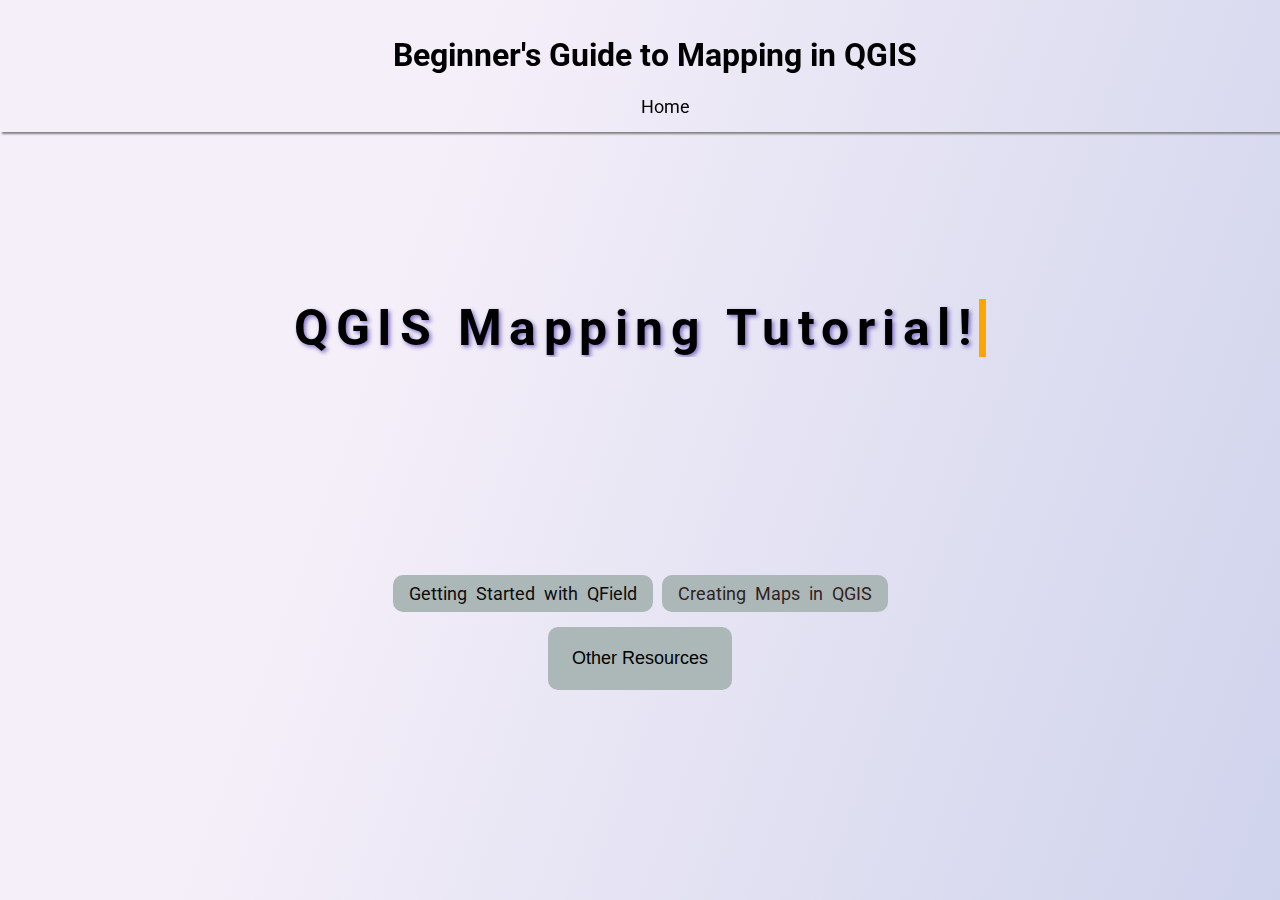
<file: index.html>
<html>
    <head>
        <link rel="stylesheet" href="styles.css"/>
        <link rel="preconnect" href="https://fonts.googleapis.com">
        <link rel="preconnect" href="https://fonts.gstatic.com" crossorigin>
        <link href="https://fonts.googleapis.com/css2?family=Kavoon&family=Roboto:ital,wght@0,100;0,300;0,400;0,500;0,700;0,900;1,100;1,300;1,400;1,500;1,700;1,900&display=swap" rel="stylesheet">

        <title>QGIS Tutorial</title>
    

    </head>

    <body>

    <div class="topnav">
            <h1>Beginner's Guide to Mapping in QGIS</h1>
            <a href="index.html">Home</a>
           
    </div>

    <div class="container">
        <div class="content">
        <h1>QGIS Mapping Tutorial!</h1>
        </div>
        <div class="links">
        <a class="home-link" href="qfield.html">Getting Started with QField</a>
        <a class="home-link2" href="qgis.html">Creating Maps in QGIS</a>
         </div>
         <div class="dropdown">
            <button class="btn">Other Resources</button>
            <div class="dropdown-content">
                
                <a href="csv.html">Convert CSV to Points</a>
                <a href="https://docs.qgis.org/3.34/en/docs/training_manual/basic_map/index.html" target="_blank" >QGIS User Guide</a>
          
            </div>
         </div>
    </div>
    </body>
</html>
</file>
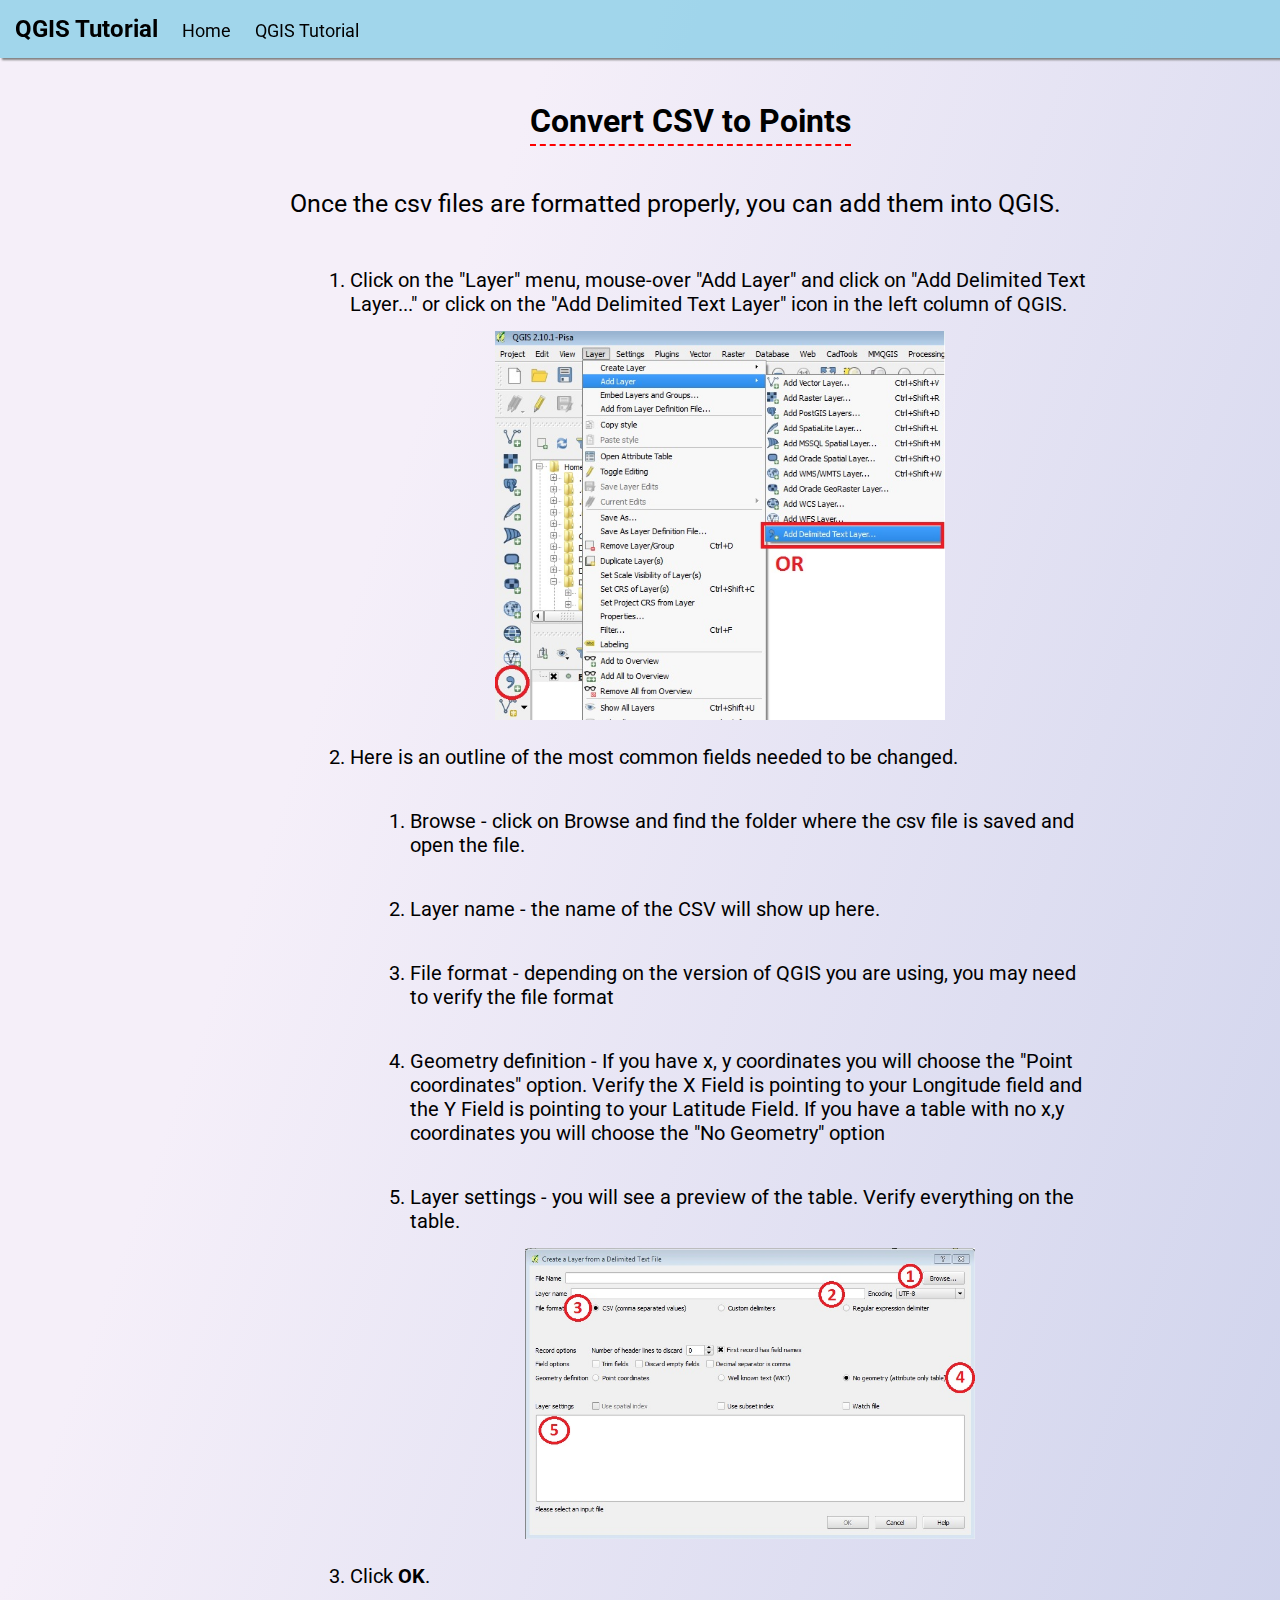
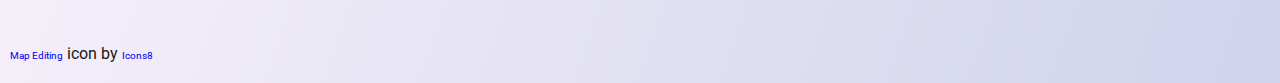
<file: csv.html>
<html>
    <head>
        <link rel="stylesheet" href="csv.css"/>
        <link rel="preconnect" href="https://fonts.googleapis.com">
        <link rel="preconnect" href="https://fonts.gstatic.com" crossorigin>
        <link href="https://fonts.googleapis.com/css2?family=Kavoon&family=Roboto:ital,wght@0,100;0,300;0,400;0,500;0,700;0,900;1,100;1,300;1,400;1,500;1,700;1,900&display=swap" rel="stylesheet">
        <title>Convert CSV to points</title>
        <link rel="icon" href="qgis/icons8-map-editing-30.png" type="image/png"/>

    </head>

    <body>

    <div class="topnav">
        <h2>QGIS Tutorial</h2>
        <a href="index.html">Home</a>
        <a href="qgis.html">QGIS Tutorial</a>

    </div>

        <div class="container">
            <div class="content">
                <h1 class="topic">Convert CSV to Points</h1>
            <div id="csv">
                <p>Once the csv files are formatted properly, you can add them into QGIS.</p> 
                <ol>
                    <li>Click on the "Layer" menu, mouse-over "Add Layer" and click on "Add Delimited Text Layer..." or click on the "Add Delimited Text Layer" icon in the left column of QGIS.</li>
                    <img class="layer" src="csv/csv.jpg">
                    <li>Here is an outline of the most common fields needed to be changed.</li>
                    <ol>
                        <li>Browse - click on Browse and find the folder where the csv file is saved and open the file.</li>
                        <li>Layer name - the name of the CSV will show up here.</li>
                        <li>File format - depending on the version of QGIS you are using, you may need to verify the file format</li>
                        <li>Geometry definition - If you have x, y coordinates you will choose the "Point coordinates" option.  Verify the X Field is pointing to your Longitude field and the Y Field is pointing to your Latitude Field.  If you have a table with no x,y coordinates you will choose the "No Geometry" option</li>
                        <li>Layer settings - you will see a preview of the table. Verify everything on the table.</li>
                        <img class="gui" src="csv/csv_gui.jpg">
                    </ol>
                    <li>Click <strong>OK</strong>.</li>
                </ol>
            </div>
            </div>
        </div>
    </body>
    <footer>
        <p>
            <a target="_blank" href="https://icons8.com/icon/69176/map-editing">Map Editing</a> icon by <a target="_blank" href="https://icons8.com">Icons8</a>
        </p>
    </footer>

</html>
</file>
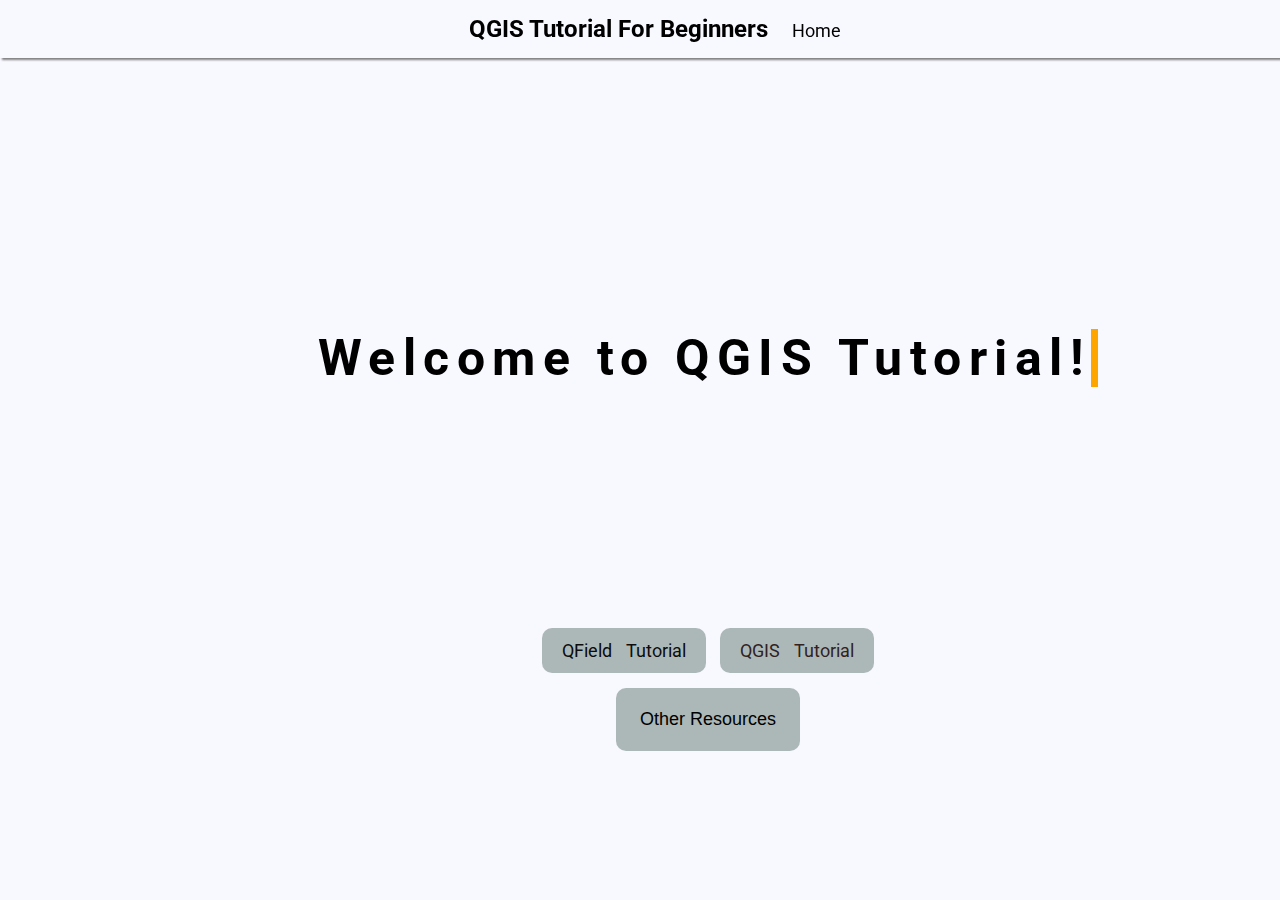
<file: home.html>
<html>
    <head>
        <link rel="stylesheet" href="home.css"/>
        <link rel="preconnect" href="https://fonts.googleapis.com">
        <link rel="preconnect" href="https://fonts.gstatic.com" crossorigin>
        <link href="https://fonts.googleapis.com/css2?family=Kavoon&family=Roboto:ital,wght@0,100;0,300;0,400;0,500;0,700;0,900;1,100;1,300;1,400;1,500;1,700;1,900&display=swap" rel="stylesheet">

        <title>QGIS Tutorial</title>
    

    </head>

    <body>

    <div class="topnav">
            <h2>QGIS Tutorial For Beginners</h2>
            <a href="C:\Users\Owner\html\QGIS Tutorial\home.html">Home</a>
           
    </div>

    <div class="container">
        <div class="content">
        <h1>Welcome to QGIS Tutorial!</h1>
        </div>
        <div class="links">
        <a class="home-link" href="C:\Users\Owner\html\QGIS Tutorial\Qfield\qfield.html" target="link">QField Tutorial</a>
        <a class="home-link2" href="C:\Users\Owner\html\QGIS Tutorial\Qgis\qgistutorial.html" target="link2">QGIS Tutorial</a>
         </div>
         <div class="dropdown">
            <button class="btn">Other Resources</button>
            <div class="dropdown-content">
                
                <a href="C:\Users\Owner\html\QGIS Tutorial\csv\csvtutorial.html">Convert CSV to Points</a>
                <a href="https://docs.qgis.org/3.34/en/docs/user_manual/index.html" target="_blank">QGIS User Guide</a>
          
            </div>
         </div>
    </div>
    </body>
</html>
</file>
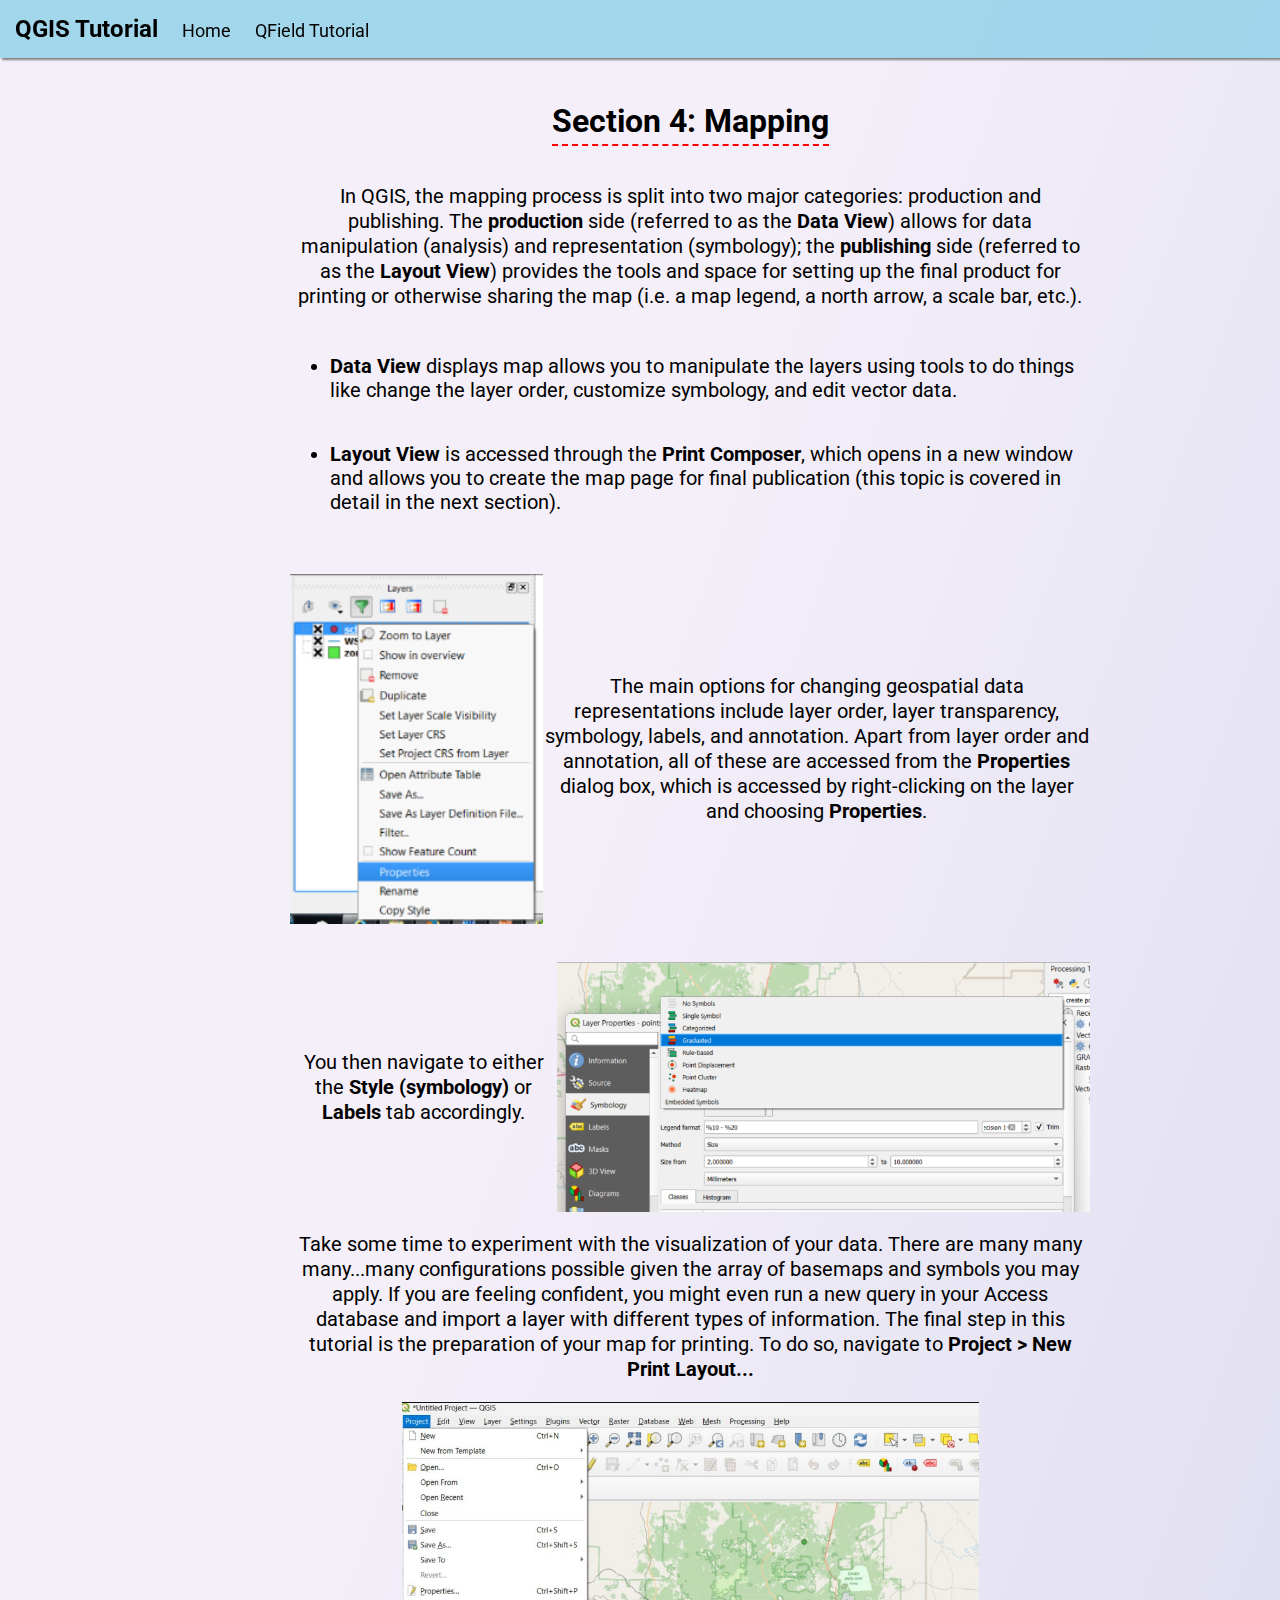
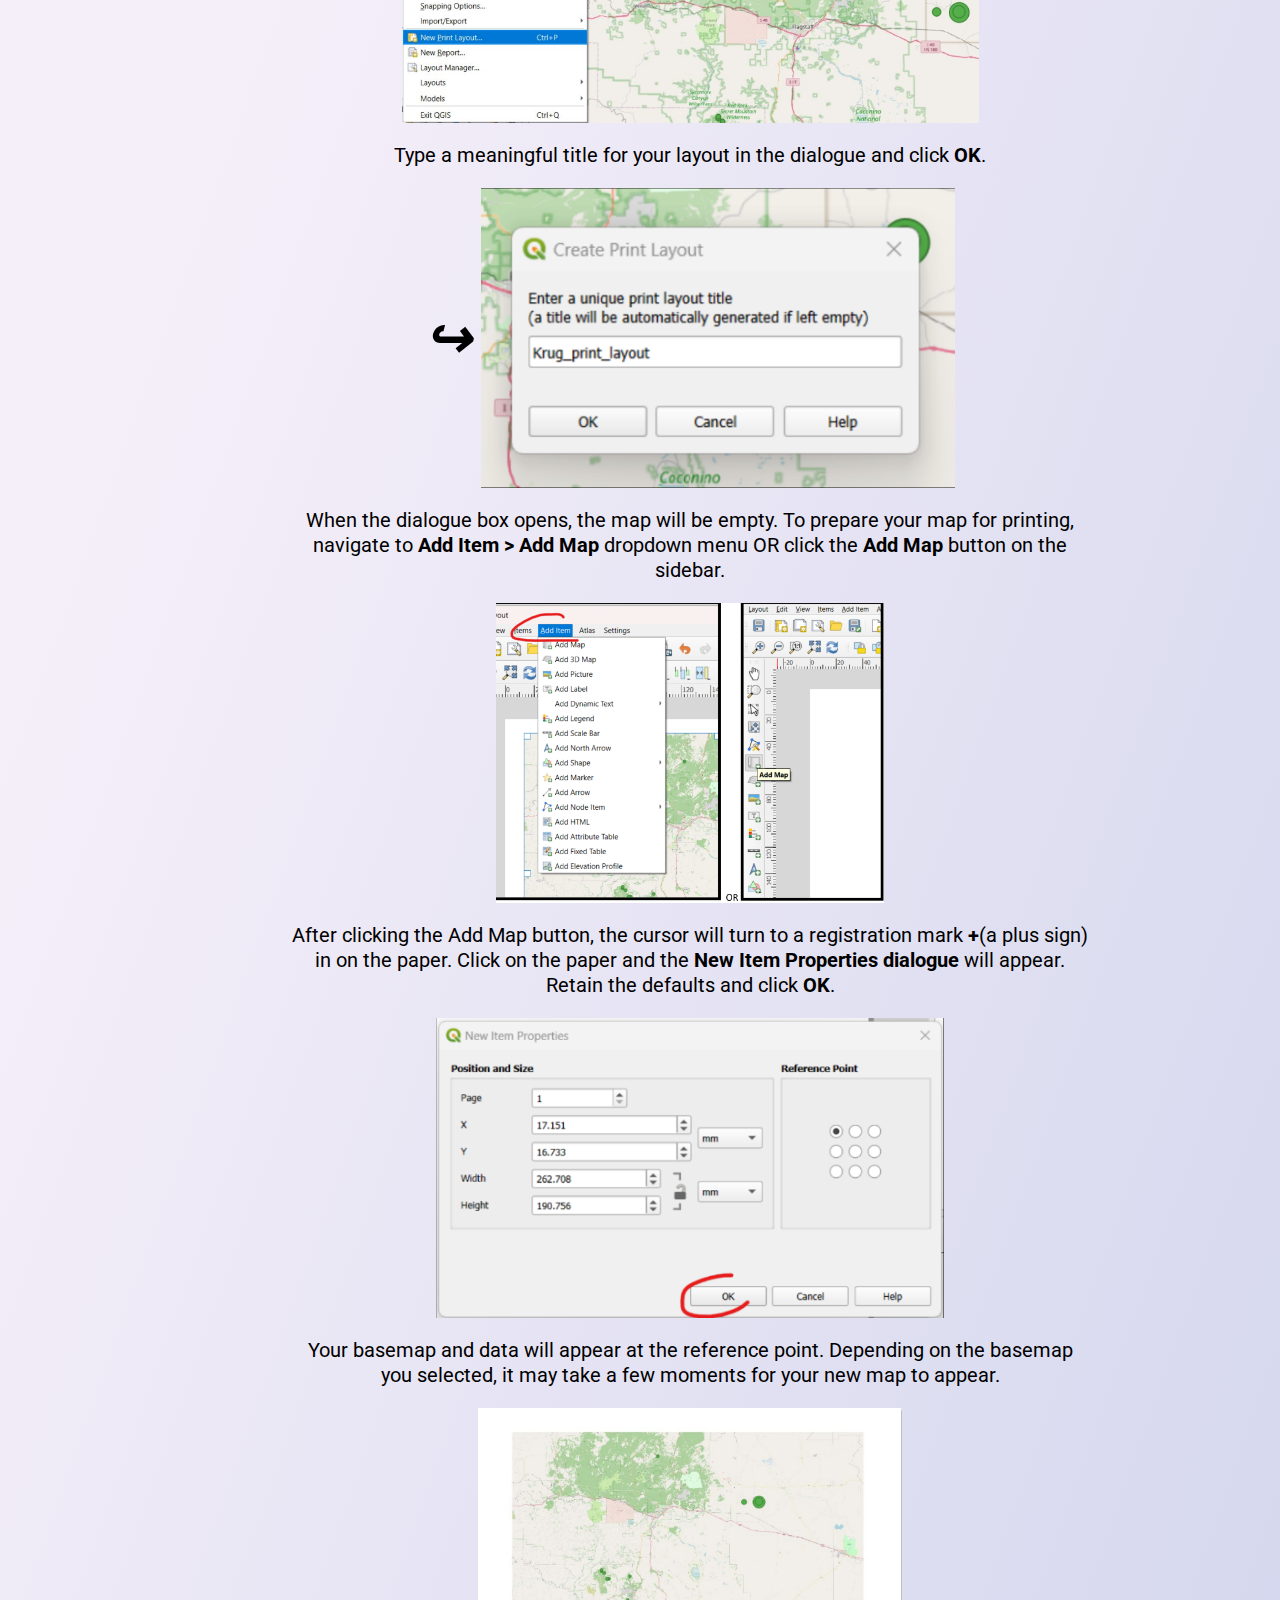
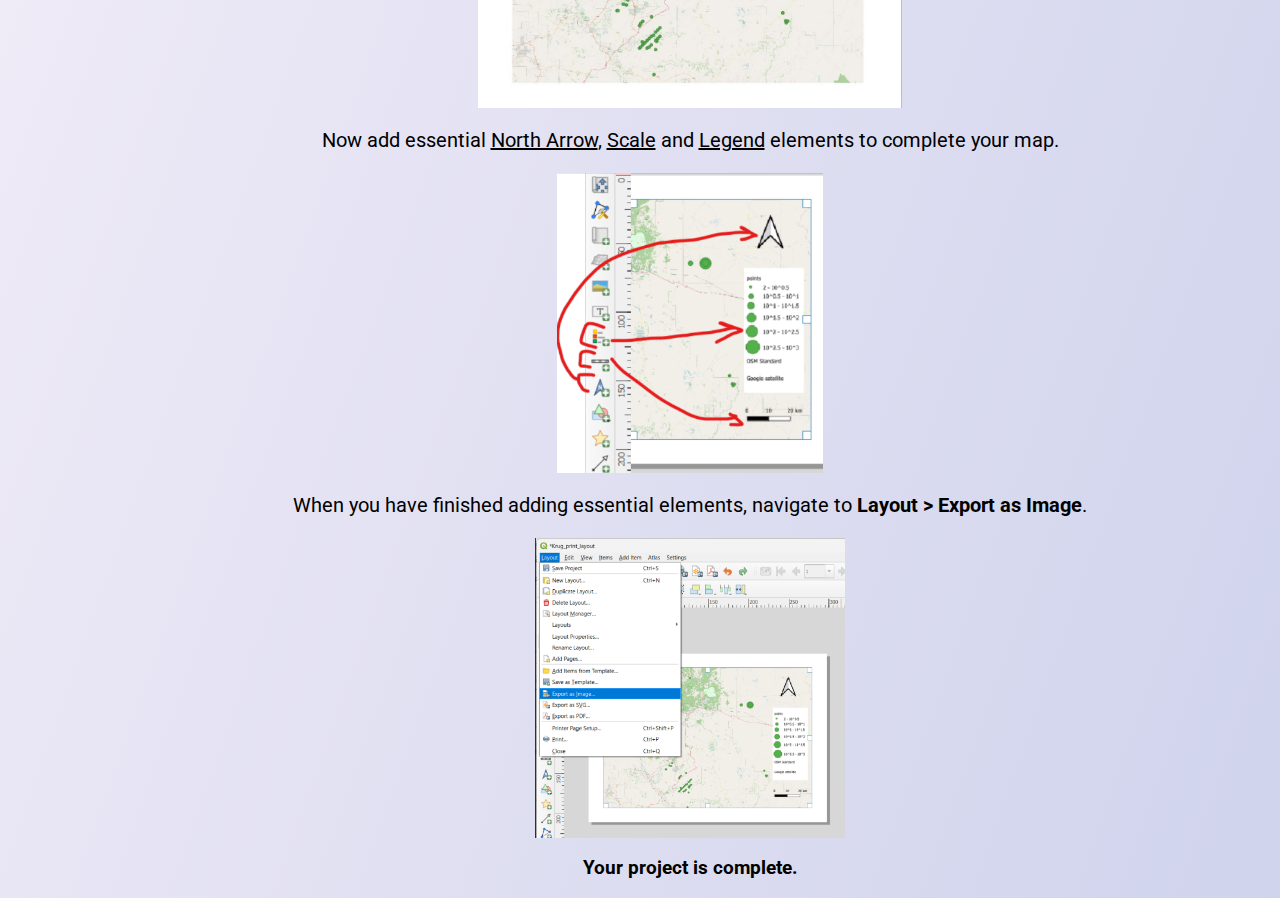
<file: mapping.html>
<html>
<head>
    <link rel="stylesheet" href="mapping.css"/>
    <link rel="preconnect" href="https://fonts.googleapis.com">
    <link rel="preconnect" href="https://fonts.gstatic.com" crossorigin>
    <link href="https://fonts.googleapis.com/css2?family=Kavoon&family=Roboto:ital,wght@0,100;0,300;0,400;0,500;0,700;0,900;1,100;1,300;1,400;1,500;1,700;1,900&display=swap" rel="stylesheet">

</head>

<body>
    <div class="topnav">
        <h2>QGIS Tutorial</h2>
        <a href="index.html">Home</a>
        <a href="qfield.html">QField Tutorial</a>
    
</div>
<div class="container">
    <div class="content">
    <h1>Section 4: Mapping</h1>
<div class="mapping">
        <p>In QGIS, the mapping process is split into two major categories: production and publishing. The <strong>production</strong>
            side (referred to as the <strong>Data View</strong>) allows for data manipulation (analysis) and representation (symbology);
            the <strong>publishing</strong> side (referred to as the <strong>Layout View</strong>) provides the tools and space for setting up the final
            product for printing or otherwise sharing the map (i.e. a map legend, a north arrow, a scale bar, etc.).</p>
        <ul>
            <li><strong>Data View</strong> displays map allows you to manipulate the layers using tools to do things like change the layer order, customize symbology, and edit vector data.</li>
            <li><strong>Layout View</strong> is accessed through the <strong>Print Composer</strong>, which opens in a new window and allows you to create the map page for final publication (this topic is covered in detail in the next section).</li>
        </ul>
      <div class="container2">
        <div class="image">
            <img class="properties" src="qgis/Properties.png"/>
        </div>
        <div class="text_1">
        <p>The main options for changing geospatial data representations include layer order, layer transparency,
            symbology, labels, and annotation. Apart from layer order and annotation, all of these are accessed from the
            <strong>Properties</strong> dialog box, which is accessed by right-clicking on the layer and choosing <strong>Properties</strong>.</p>
        </div>
       
    
    </div>  
        <br>
        <br>
    <div class="container3">
        <div class="text">
        <p class="style">You then navigate to either the <strong>Style (symbology)</strong> or <strong>Labels</strong> tab accordingly.</p>
        </div>
        <div class="pic">
        <img class="symbology" src="qgis/symbology.png"/>
        </div>
    </div>    
        <p>Take some time to experiment with the visualization of your data. There are many many many...many configurations
            possible given the array of basemaps and symbols you may apply. If you are feeling confident, you might even run a
            new query in your Access database and import a layer with different types of information.
            The final step in this tutorial is the preparation of your map for printing. To do so, navigate to <strong>Project > New Print
            Layout...</strong></p>
        <img class="mapping1" src="qgis/Mapping1.png"/>
        
        <p>Type a meaningful title for your layout in the dialogue and click <strong>OK</strong>.</p>
    <div class="container4">
        <div class="arrow">
        <i class="fas"><strong>&#8618;</strong></i>
        </div>  
        <br>
        <div class="layout-window">
        <img class="layout" src="qgis/layout.png"/>
        </div>
    </div>
        <p>When the dialogue box opens, the map will be empty. To prepare your map for printing, navigate to <strong>Add Item > Add
            Map</strong> dropdown menu OR click the <strong>Add Map</strong> button on the sidebar.</p>
        <img class = "add-map" src="qgis/add_map.png"/>
        <p>After clicking the Add Map button, the cursor will turn to a registration mark <strong>+</strong>(a plus sign) in on the paper. Click on
            the paper and the <strong>New Item Properties dialogue</strong> will appear. Retain the defaults and click <strong>OK</strong>.</p>
        <img class= "item" src="qgis/item-properties.png"/>
        <p>Your basemap and data will appear at the reference point. Depending on the basemap you selected, it may take a few
            moments for your new map to appear.</p>
        <img class = "map_pic" src="qgis/map_pic.png" />
        <p>Now add essential <u>North Arrow</u>, <u>Scale</u> and <u>Legend</u> elements to complete your map.</p>
        <img class="arrows" src="qgis/arrows.png"/>
        <p>When you have finished adding essential elements, navigate to <strong>Layout > Export as Image</strong>.</p>
        <img class= "arrows2" src="qgis/arrows2.png" />
        <h3> Your project is complete.</h3>
        

</div>
</div>
</div>



</body>

</html>
</file>
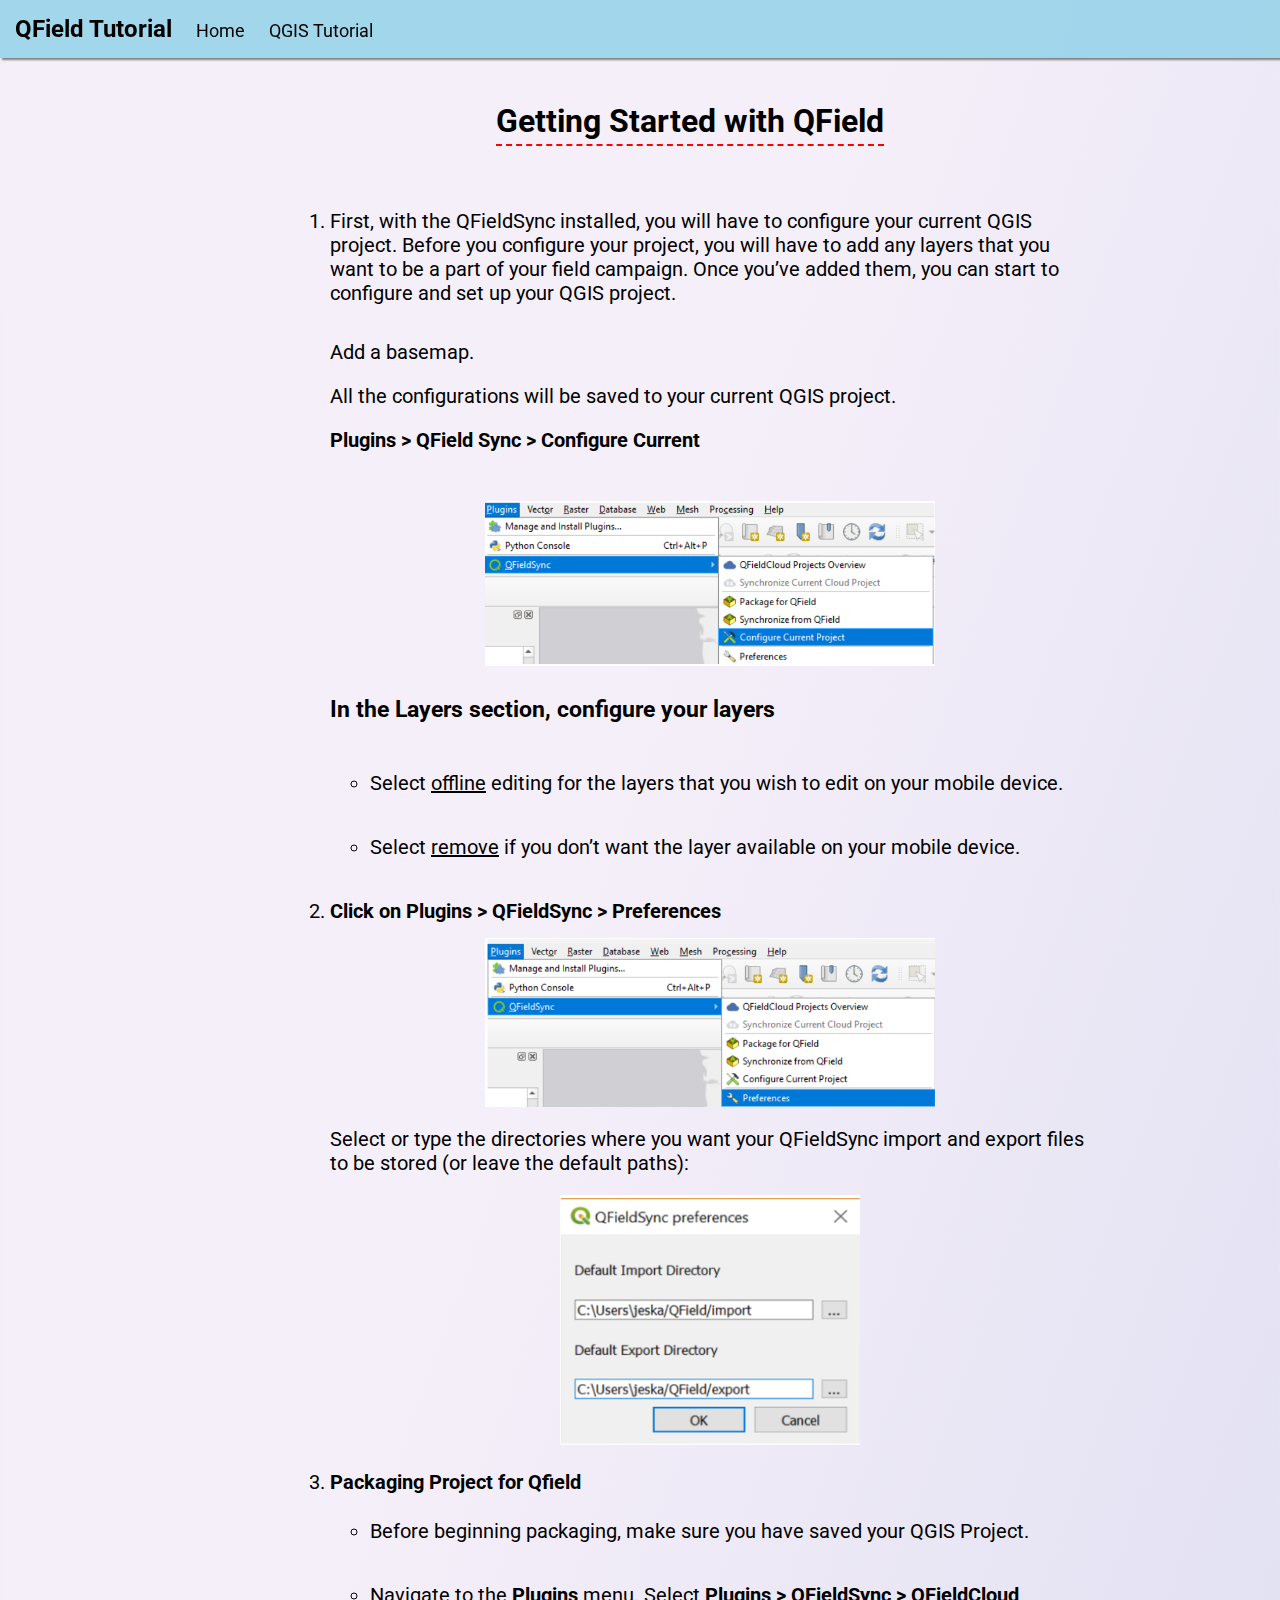
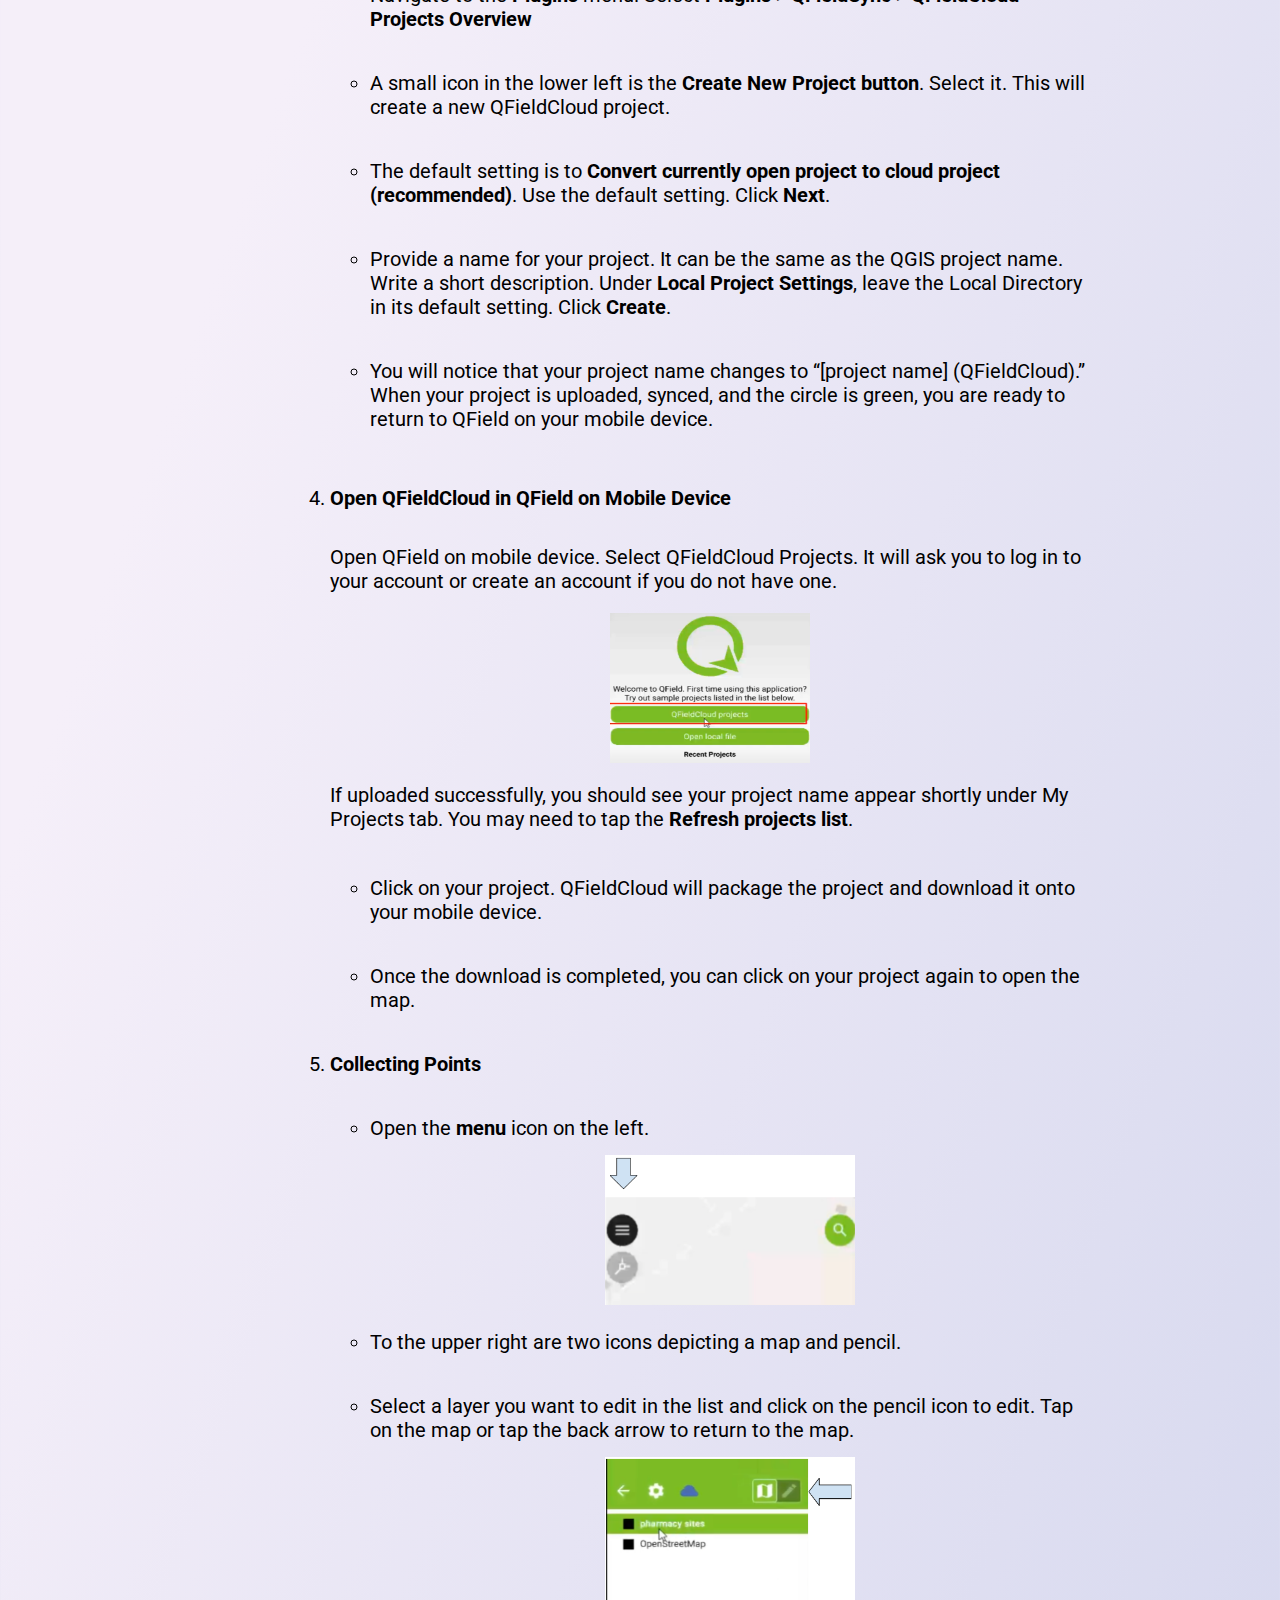
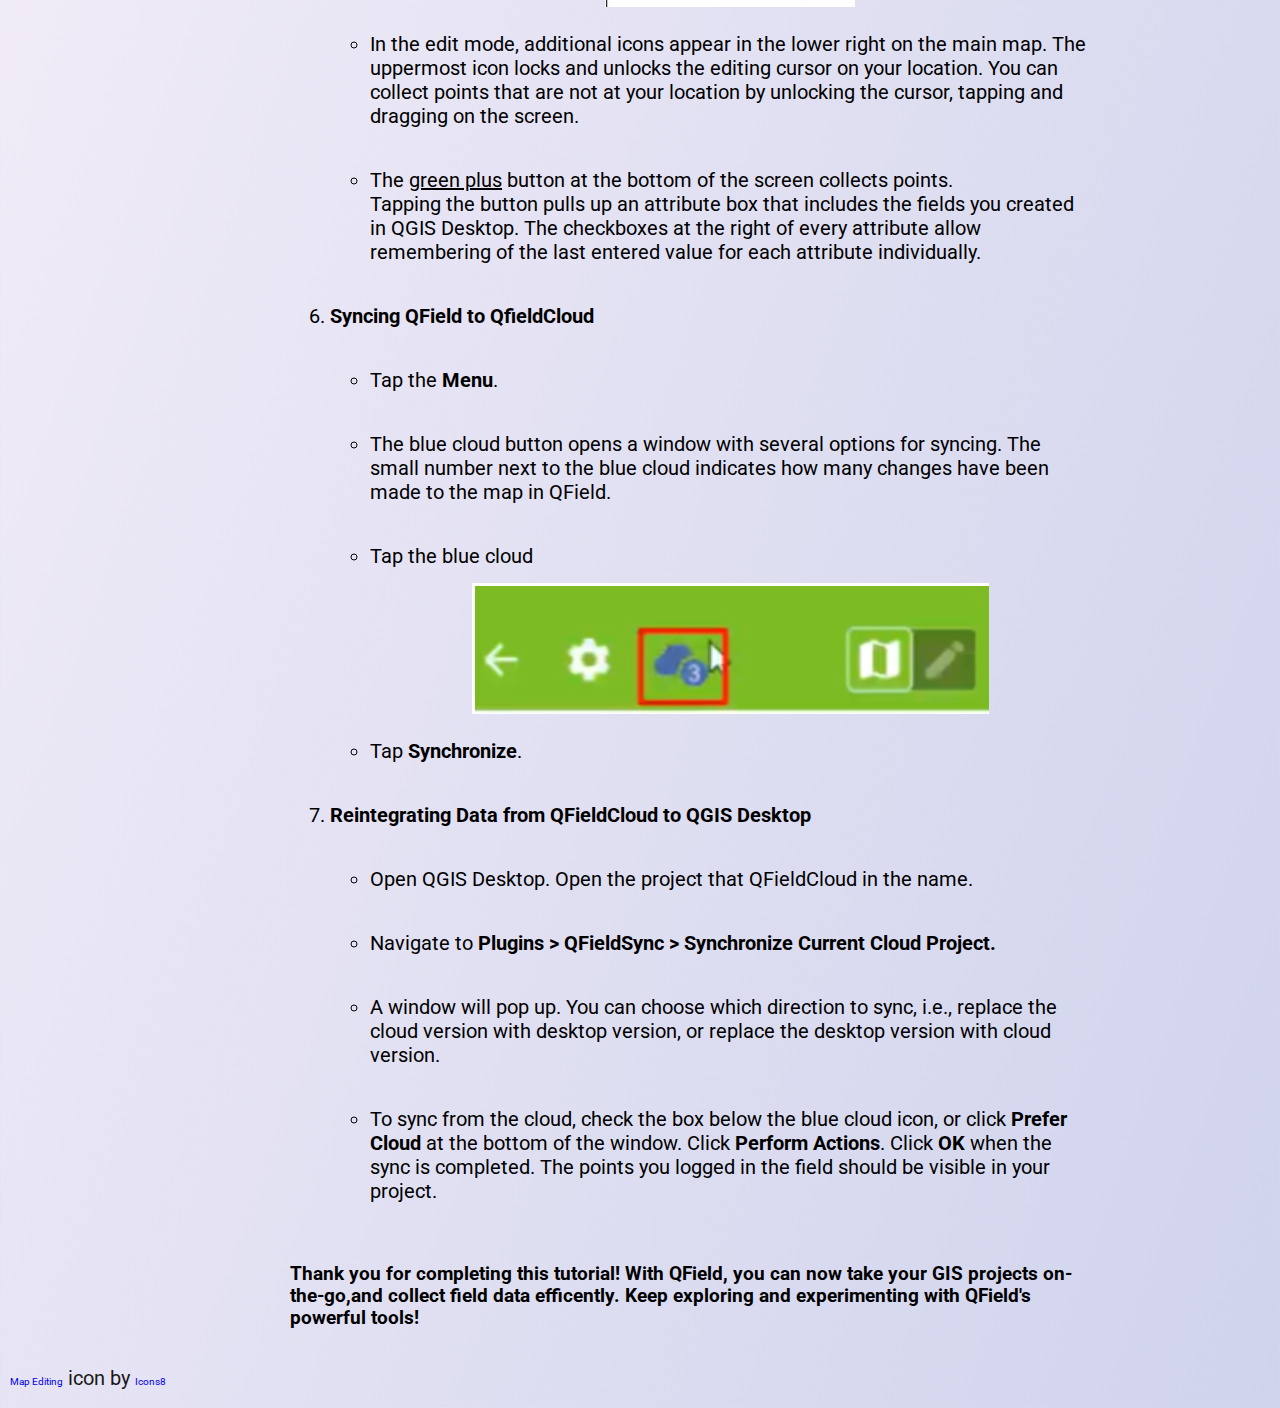
<file: qfield.html>
<html>
    <head>
        <link rel="stylesheet" href="qfield.css"/>
        <link rel="preconnect" href="https://fonts.googleapis.com">
        <link rel="preconnect" href="https://fonts.gstatic.com" crossorigin>
        <link href="https://fonts.googleapis.com/css2?family=Kavoon&family=Roboto:ital,wght@0,100;0,300;0,400;0,500;0,700;0,900;1,100;1,300;1,400;1,500;1,700;1,900&display=swap" rel="stylesheet">

        <title>QField Tutorial</title>
        <link rel="icon" href="icons8-map-editing-30.png" type="image/png"/>
       
    </head>

    <body>

    <div class="topnav">
            <h2>QField Tutorial</h2>
           <a href="index.html">Home</a>
           <a href="qgis.html">QGIS Tutorial</a>
        
    </div>


    <div class="container">
        <div class="content">
        <h1>Getting Started with QField</h1>

        <div id="qfield">
            
            <ol>
                <li>First, with the QFieldSync installed, you will have to configure your current QGIS project. Before you configure your project, you will have to add any layers that you want to be a part of your field campaign.
                    Once you’ve added them, you can start to configure and set up your QGIS project. 
                </li>    
                  <p>Add a basemap.</p>
                  <p>All the configurations will be saved to your current QGIS project.</p>  
                   <p><strong>Plugins > QField Sync > Configure Current</strong></p>
                <br>
                <img class="Qfield" src="qfield/qfield.png">
                <h3>In the Layers section, configure your layers</h3>
                <ul>
                    <li>Select <u>offline</u> editing for the layers that you wish to edit on your mobile device.</li>
                    <li>Select <u>remove</u> if you don’t want the layer available on your mobile device.</li>
                </ul>
                <li><strong>Click on Plugins > QFieldSync > Preferences</strong></li>
                <img class="preference" src="qfield/qfield_prefer.png">
                <p>Select or type the directories where you want your QFieldSync import and export files to be stored (or leave the default paths):</p>
                <img class="directory" src="qfield/qfieldPrefer.png">
                <li><strong>Packaging Project for Qfield</strong>
                <ul>
                    <li>Before beginning packaging, make sure you have saved your QGIS Project.</li>
                    <li>Navigate to the<strong> Plugins</strong> menu. Select <strong> Plugins > QFieldSync > QFieldCloud Projects Overview</strong></li>
                    <li>A small icon in the lower left is the <strong>Create New Project button</strong>. Select it. This will create a new QFieldCloud project.</li>
                    <li>The default setting is to <strong>Convert currently open project to cloud project (recommended)</strong>. Use the default setting. Click <strong>Next</strong>.</li>
                    <li>Provide a name for your project. It can be the same as the QGIS project name. Write a short description. Under <strong>Local Project Settings</strong>, leave the Local Directory in its default setting. Click <strong>Create</strong>.</li>
                    <li>You will notice that your project name changes to “[project name] (QFieldCloud).”
                        When your project is uploaded, synced, and the circle is green, you are ready to return to QField on your mobile device.
                    </li>
                </ul>
                </li>
                <li><strong>Open QFieldCloud in QField on Mobile Device</strong></li>
                <p>Open QField on mobile device. Select QFieldCloud Projects. It will ask you to log in to your account or create an account if you do not have one.</p>
                <img class="app" src="qfield/screenshot _of_qfield page.png">
                <p>If uploaded successfully, you should see your project name appear shortly under My Projects tab. You may need to tap the <strong>Refresh projects list</strong>.</p>
                <ul>
                    <li>Click on your project. QFieldCloud will package the project and download it onto your mobile device.</li>
                    <li> Once the download is completed, you can click on your project again to open the map.</li>
                </ul>
                 
                
                <li><strong>Collecting Points</strong> </li>
                    <ul>
                        <li>Open the <strong>menu</strong> icon on the left.</li>
                        <img class="menu" src="qfield/menu_icon.png">
                        <li>To the upper right are two icons depicting a map and pencil.</li>
                        <li>Select a layer you want to edit in the list and click on the pencil icon to edit. Tap on the map or tap the back arrow to return to the map.</li>
                        <img class="menu2" src="qfield/inside_menu.png">
                        <li>In the edit mode, additional icons appear in the lower right on the main map. The uppermost icon locks and unlocks the editing cursor on your location. You can collect points that are not at your location by unlocking the cursor, tapping and dragging on the screen.</li>
                        <li>The <u>green plus</u> button at the bottom of the screen collects points.<br> Tapping the button pulls up an attribute box that includes the fields you created in QGIS Desktop.
                            The checkboxes at the right of every attribute allow remembering of the last entered value for each attribute individually.
                        </li>
                    </ul>
               
                <li><strong>Syncing QField to QfieldCloud</strong></li>
                <ul>
                    <li>Tap the <strong>Menu</strong>.</li>
                    <li>The blue cloud button opens a window with several options for syncing. The small number next to the blue cloud indicates how many changes have been made to the map in QField.</li>
                    <li>Tap the blue cloud</li>
                    <img src="qfield/blue_cloud.png">
                    <li>Tap <strong>Synchronize</strong>.</li>

                </ul>
                <li><strong>Reintegrating Data from QFieldCloud to QGIS Desktop</strong></li>
                <ul>
                    <li>Open QGIS Desktop. Open the project that QFieldCloud in the name.</li>
                    <li>Navigate to <strong>Plugins > QFieldSync > Synchronize Current Cloud Project.</strong></li>
                    <li>A window will pop up. You can choose which direction to sync, i.e., replace the cloud version with desktop version, or replace the desktop version with cloud version.</li>
                    <li>To sync from the cloud, check the box below the blue cloud icon, or click <strong>Prefer Cloud</strong> at the bottom of the window. Click <strong>Perform Actions</strong>. Click <strong>OK</strong> when the sync is completed. The points you logged in the field should be visible in your project.</li>

                </ul>
            
            </ol>
            <h3>Thank you for completing this tutorial! With QField, you can now take your GIS projects on-the-go,and collect field data efficently. Keep exploring and experimenting with QField's powerful tools!</h3>
         </div>
    </div>
    </div>

    </body>

    <footer>
        <p>
            <a target="_blank" href="https://icons8.com/icon/69176/map-editing">Map Editing</a> icon by <a target="_blank" href="https://icons8.com">Icons8</a>
        </p>
    </footer>

</html>
</file>
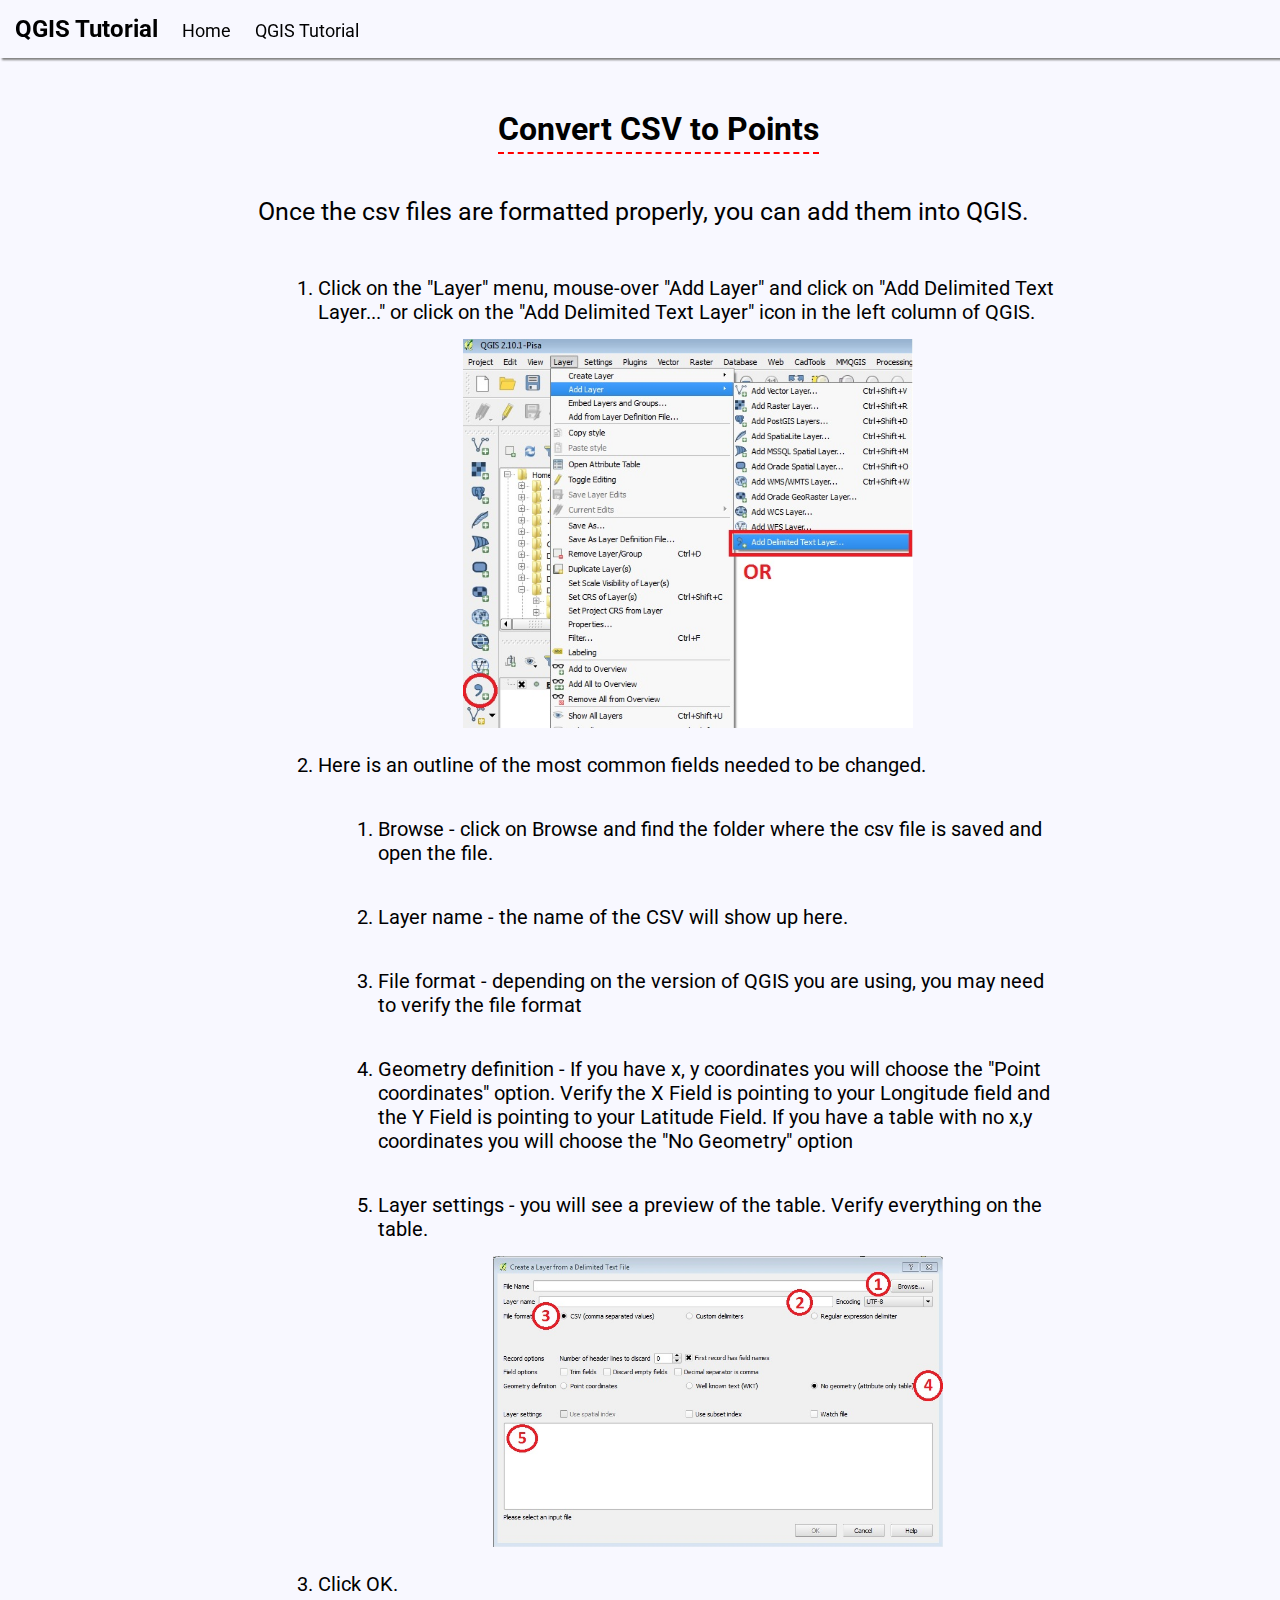
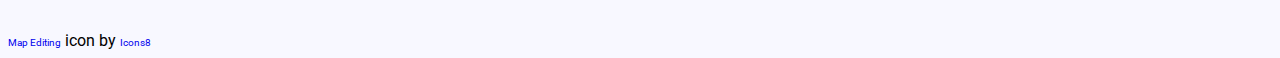
<file: csv/csv.html>
<html>
    <head>
        <link rel="stylesheet" href="csv.css"/>
        <link rel="preconnect" href="https://fonts.googleapis.com">
        <link rel="preconnect" href="https://fonts.gstatic.com" crossorigin>
        <link href="https://fonts.googleapis.com/css2?family=Kavoon&family=Roboto:ital,wght@0,100;0,300;0,400;0,500;0,700;0,900;1,100;1,300;1,400;1,500;1,700;1,900&display=swap" rel="stylesheet">
        <title>Convert CSV to points</title>
        <link rel="icon" href="C:\Users\Owner\html\QGIS Tutorial\Qgis\icons8-map-editing-30.png" type="image/png"/>

    </head>

    <body>

    <div class="topnav">
        <h2>QGIS Tutorial</h2>
        <a href="/index.html">Home</a>
        <a href="/qgis/qgis.html">QGIS Tutorial</a>

    </div>

        <div class="container">
            <div class="content">
                <h1 class="topic">Convert CSV to Points</h1>
            <div id="csv">
                <p>Once the csv files are formatted properly, you can add them into QGIS.</p> 
                <ol>
                    <li>Click on the "Layer" menu, mouse-over "Add Layer" and click on "Add Delimited Text Layer..." or click on the "Add Delimited Text Layer" icon in the left column of QGIS.</li>
                    <img class="layer" src="csv.jpg">
                    <li>Here is an outline of the most common fields needed to be changed.</li>
                    <ol>
                        <li>Browse - click on Browse and find the folder where the csv file is saved and open the file.</li>
                        <li>Layer name - the name of the CSV will show up here.</li>
                        <li>File format - depending on the version of QGIS you are using, you may need to verify the file format</li>
                        <li>Geometry definition - If you have x, y coordinates you will choose the "Point coordinates" option.  Verify the X Field is pointing to your Longitude field and the Y Field is pointing to your Latitude Field.  If you have a table with no x,y coordinates you will choose the "No Geometry" option</li>
                        <li>Layer settings - you will see a preview of the table. Verify everything on the table.</li>
                        <img class="gui" src="csv_gui.jpg">
                    </ol>
                    <li>Click OK.</li>
                </ol>
            </div>
            </div>
        </div>
    </body>
    <footer>
        <p>
            <a target="_blank" href="https://icons8.com/icon/69176/map-editing">Map Editing</a> icon by <a target="_blank" href="https://icons8.com">Icons8</a>
        </p>
    </footer>

</html>
</file>
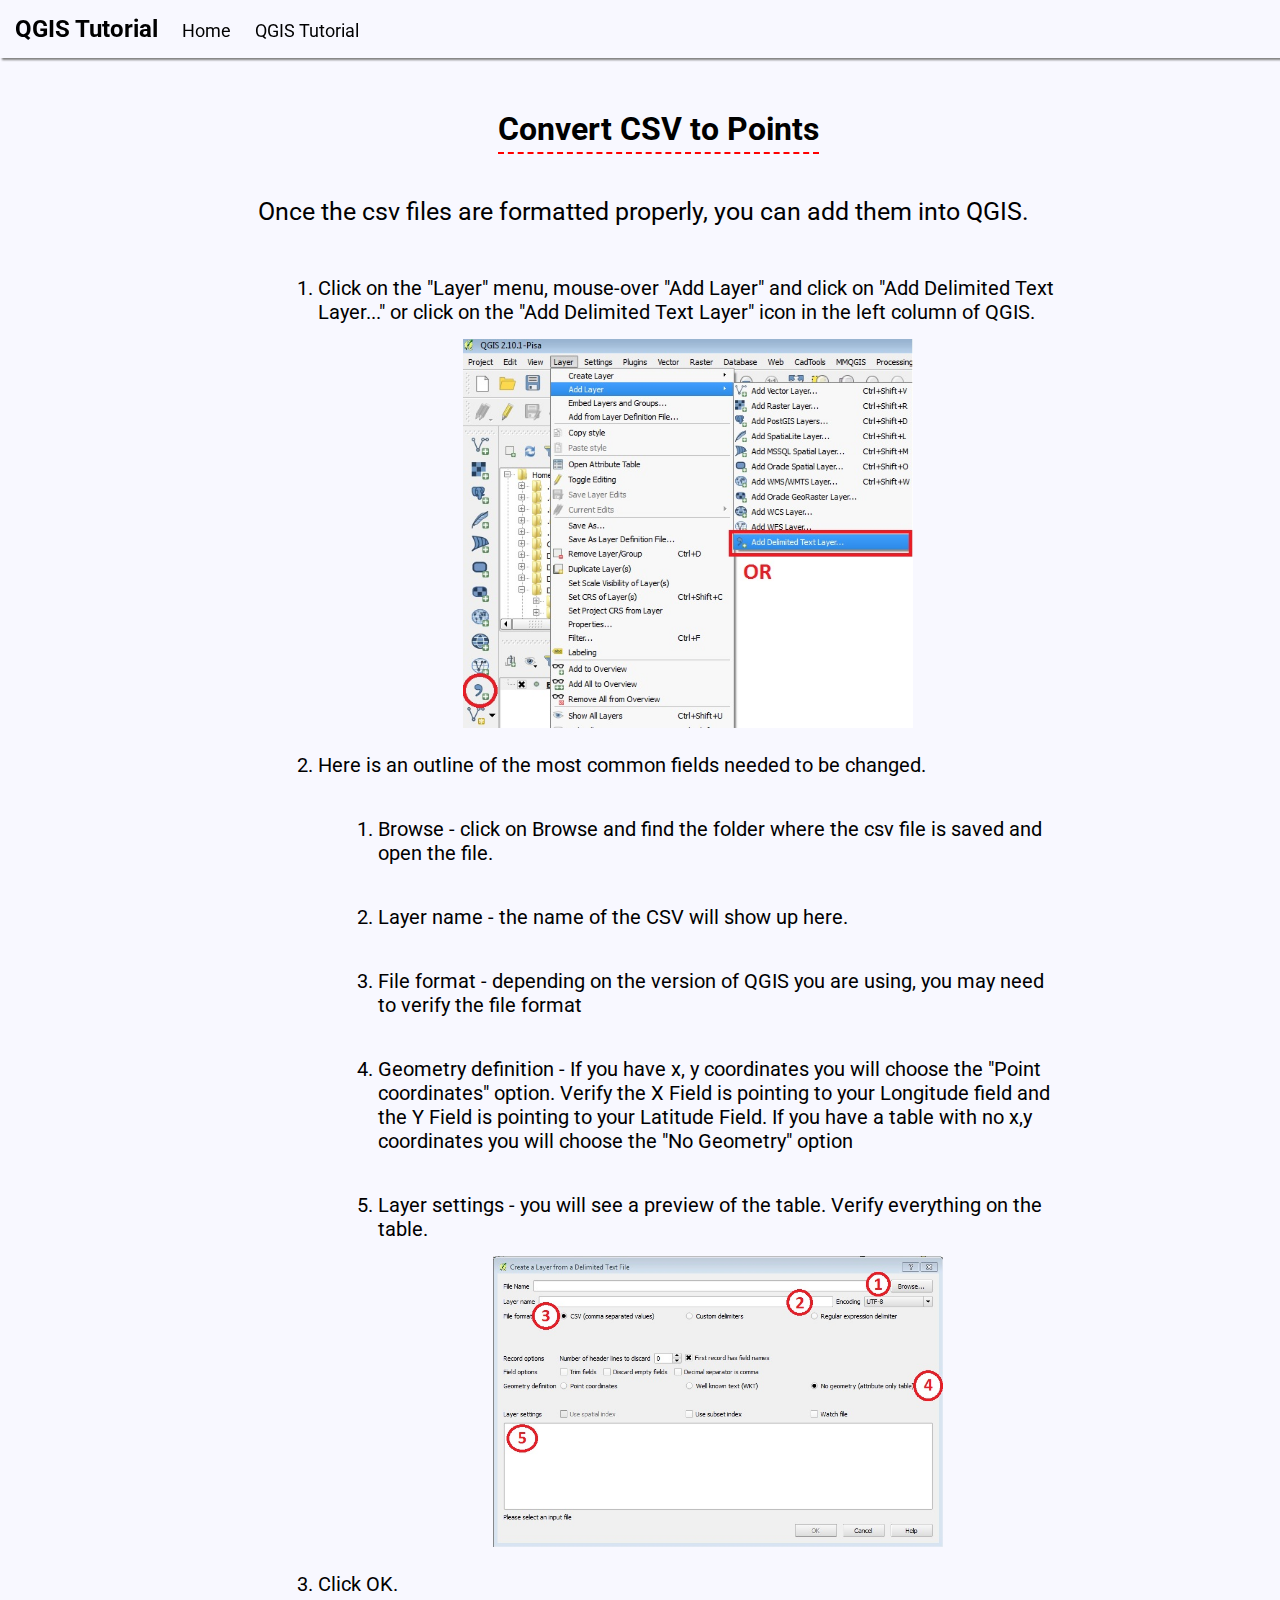
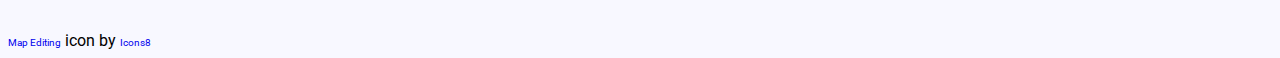
<file: csv/csvtutorial.html>
<html>
    <head>
        <link rel="stylesheet" href="csv.css"/>
        <link rel="preconnect" href="https://fonts.googleapis.com">
        <link rel="preconnect" href="https://fonts.gstatic.com" crossorigin>
        <link href="https://fonts.googleapis.com/css2?family=Kavoon&family=Roboto:ital,wght@0,100;0,300;0,400;0,500;0,700;0,900;1,100;1,300;1,400;1,500;1,700;1,900&display=swap" rel="stylesheet">
        <title>Convert CSV to points</title>
        <link rel="icon" href="C:\Users\Owner\html\QGIS Tutorial\Qgis\icons8-map-editing-30.png" type="image/png"/>

    </head>

    <body>

    <div class="topnav">
        <h2>QGIS Tutorial</h2>
        <a href="C:\Users\Owner\html\QGIS Tutorial\home.html">Home</a>
        <a href="C:\Users\Owner\html\QGIS Tutorial\Qgis\qgistutorial.html">QGIS Tutorial</a>

    </div>

        <div class="container">
            <div class="content">
                <h1 class="topic">Convert CSV to Points</h1>
            <div id="csv">
                <p>Once the csv files are formatted properly, you can add them into QGIS.</p> 
                <ol>
                    <li>Click on the "Layer" menu, mouse-over "Add Layer" and click on "Add Delimited Text Layer..." or click on the "Add Delimited Text Layer" icon in the left column of QGIS.</li>
                    <img class="layer" src="CSV.jpg">
                    <li>Here is an outline of the most common fields needed to be changed.</li>
                    <ol>
                        <li>Browse - click on Browse and find the folder where the csv file is saved and open the file.</li>
                        <li>Layer name - the name of the CSV will show up here.</li>
                        <li>File format - depending on the version of QGIS you are using, you may need to verify the file format</li>
                        <li>Geometry definition - If you have x, y coordinates you will choose the "Point coordinates" option.  Verify the X Field is pointing to your Longitude field and the Y Field is pointing to your Latitude Field.  If you have a table with no x,y coordinates you will choose the "No Geometry" option</li>
                        <li>Layer settings - you will see a preview of the table. Verify everything on the table.</li>
                        <img class="gui" src="CSV_GUI.jpg">
                    </ol>
                    <li>Click OK.</li>
                </ol>
            </div>
            </div>
        </div>
    </body>
    <footer>
        <p>
            <a target="_blank" href="https://icons8.com/icon/69176/map-editing">Map Editing</a> icon by <a target="_blank" href="https://icons8.com">Icons8</a>
        </p>
    </footer>

</html>
</file>
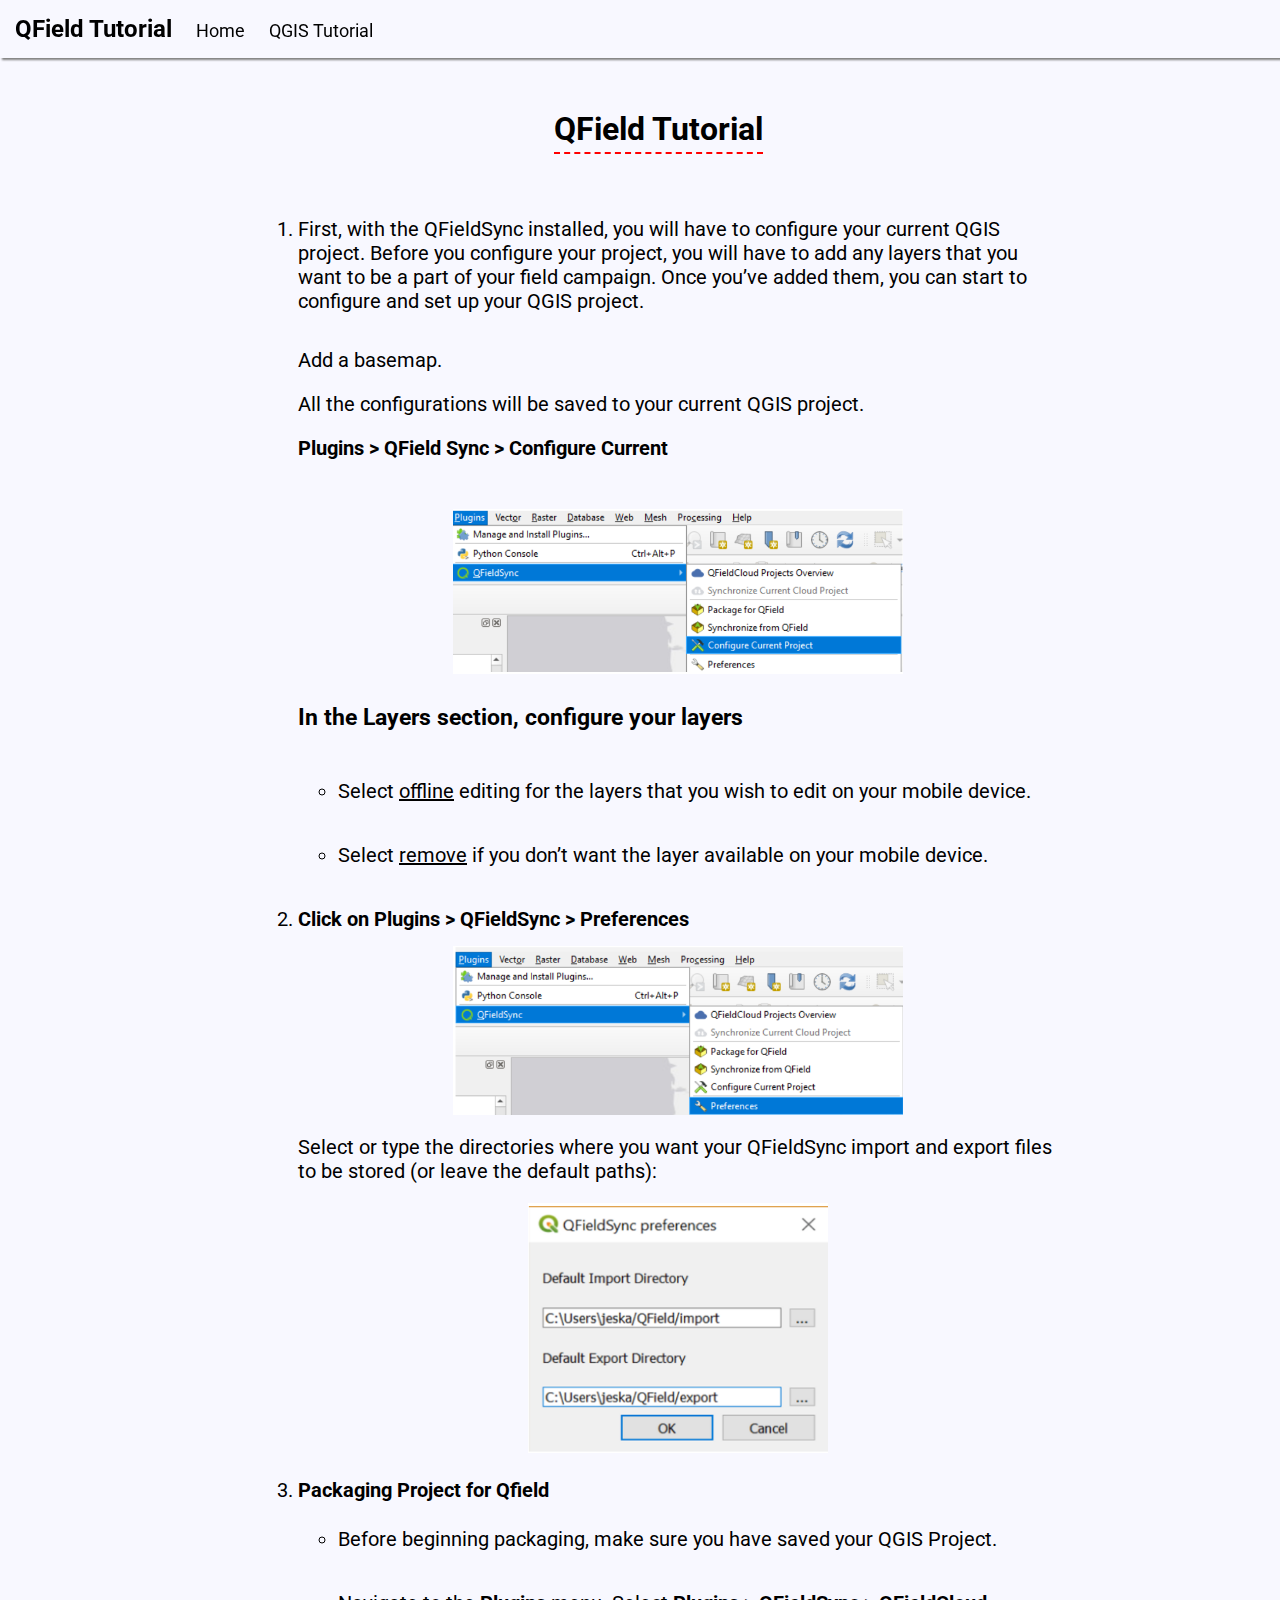
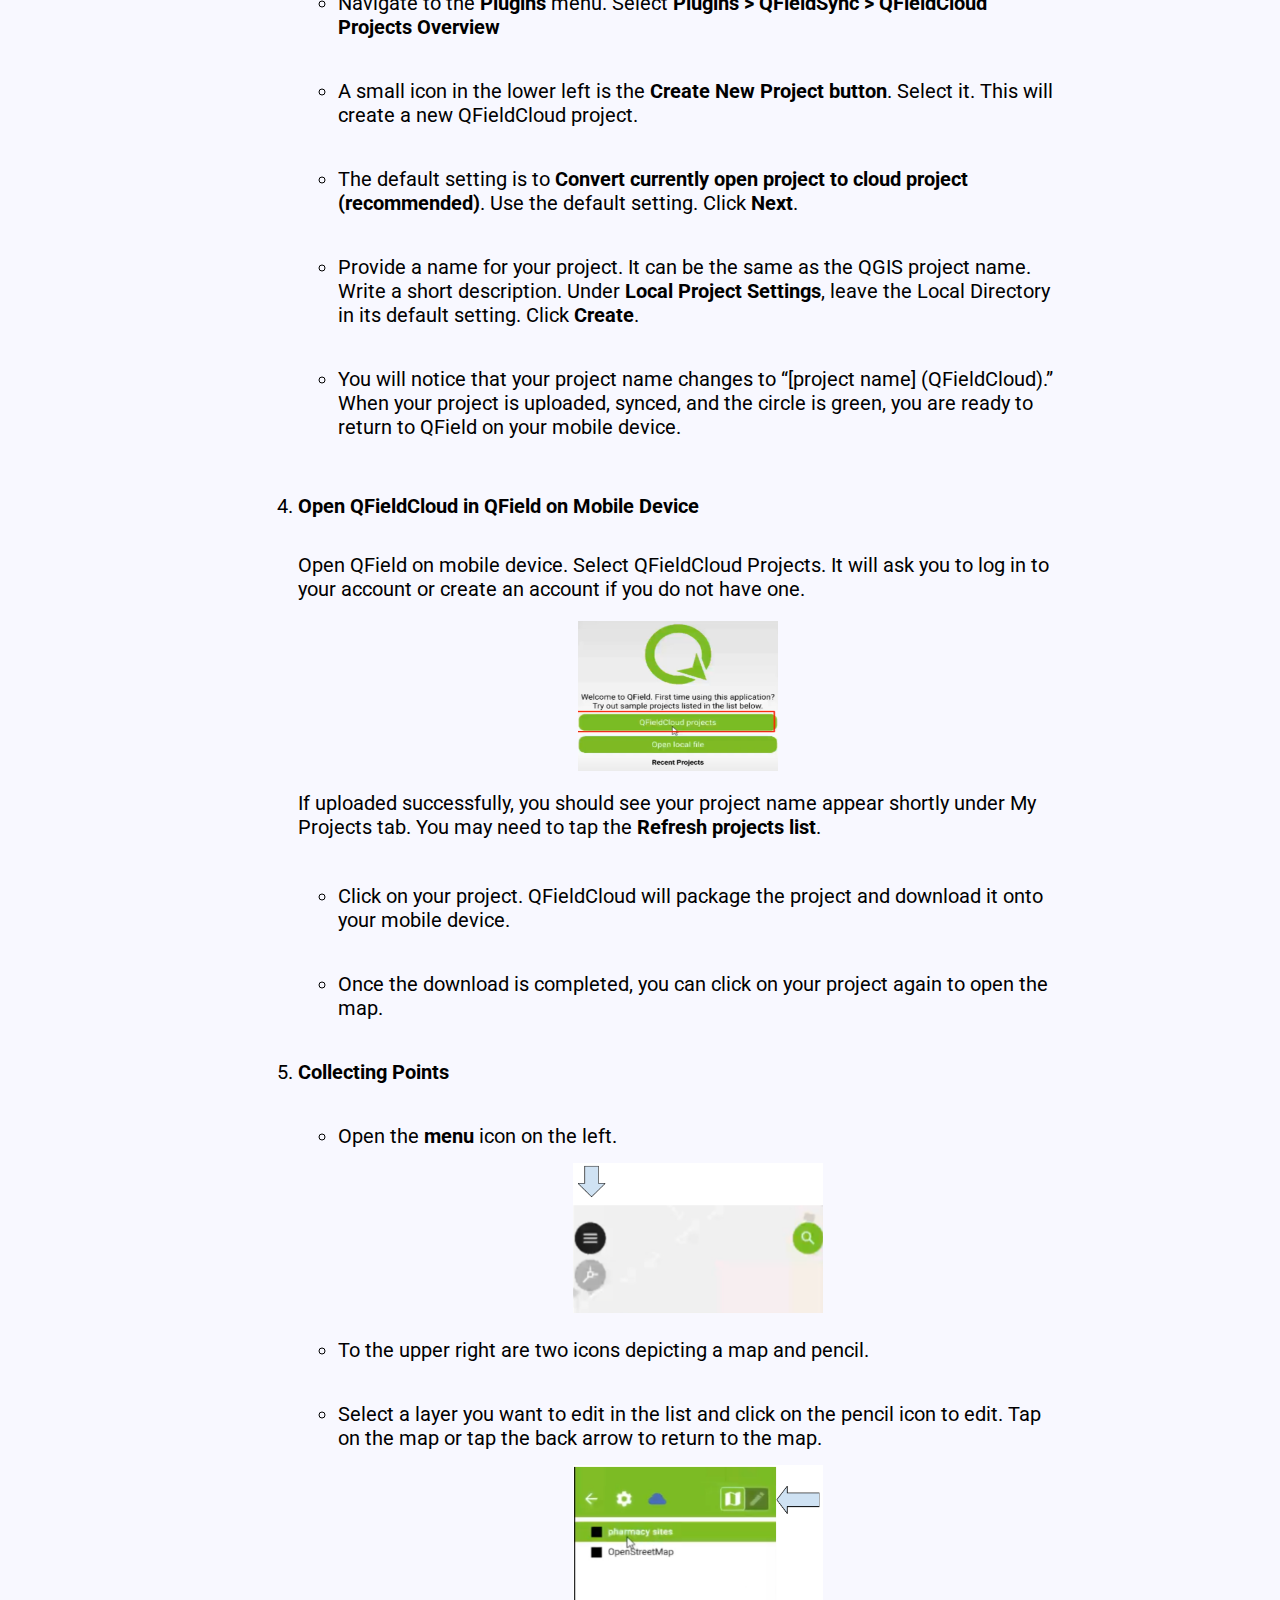
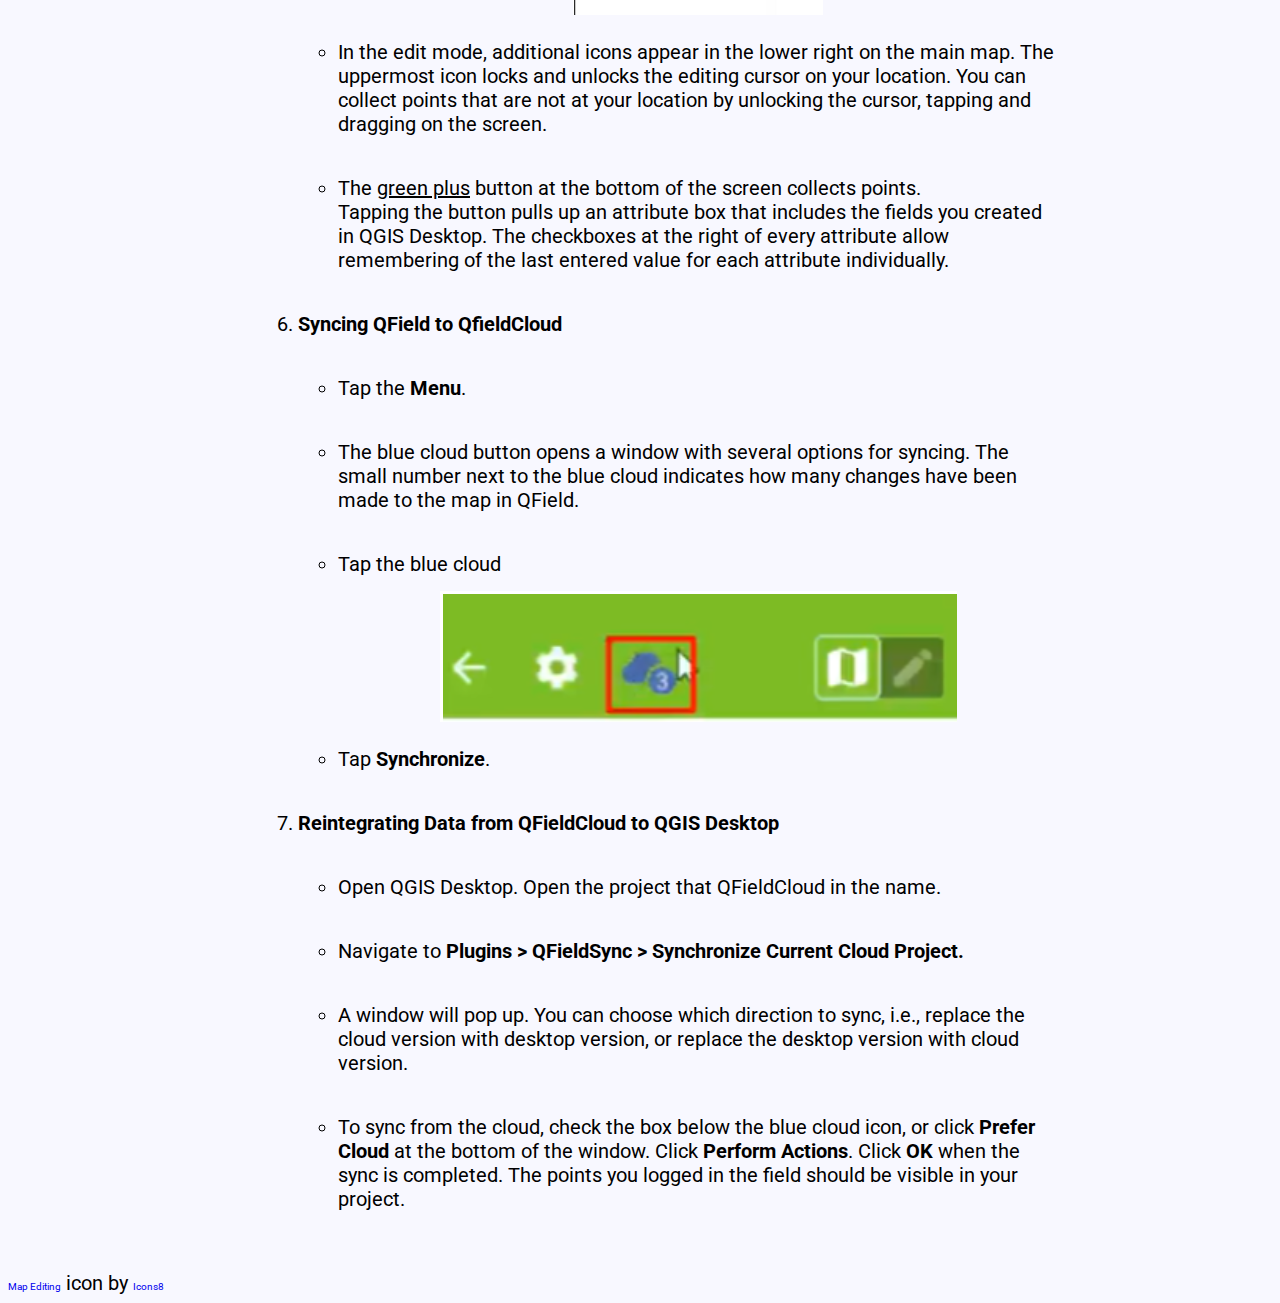
<file: Qfield/qfield.html>
<html>
    <head>
        <link rel="stylesheet" href="qfield.css"/>
        <link rel="preconnect" href="https://fonts.googleapis.com">
        <link rel="preconnect" href="https://fonts.gstatic.com" crossorigin>
        <link href="https://fonts.googleapis.com/css2?family=Kavoon&family=Roboto:ital,wght@0,100;0,300;0,400;0,500;0,700;0,900;1,100;1,300;1,400;1,500;1,700;1,900&display=swap" rel="stylesheet">

        <title>QField Tutorial</title>
        <link rel="icon" href="/qgis/icons8-map-editing-30.png" type="image/png"/>
       
    </head>

    <body>

    <div class="topnav">
            <h2>QField Tutorial</h2>
           <a href="/index.html">Home</a>
           <a href="/qgis/qgis.html">QGIS Tutorial</a>
        
    </div>


    <div class="container">
        <div class="content">
        <h1>QField Tutorial</h1>

        <div id="qfield">
            
            <ol>
                <li>First, with the QFieldSync installed, you will have to configure your current QGIS project. Before you configure your project, you will have to add any layers that you want to be a part of your field campaign.
                    Once you’ve added them, you can start to configure and set up your QGIS project. 
                </li>    
                  <p>Add a basemap.</p>
                  <p>All the configurations will be saved to your current QGIS project.</p>  
                   <p><strong>Plugins > QField Sync > Configure Current</strong></p>
                <br>
                <img class="Qfield" src="qfield.png">
                <h3>In the Layers section, configure your layers</h3>
                <ul>
                    <li>Select <u>offline</u> editing for the layers that you wish to edit on your mobile device.</li>
                    <li>Select <u>remove</u> if you don’t want the layer available on your mobile device.</li>
                </ul>
                <li><strong>Click on Plugins > QFieldSync > Preferences</strong></li>
                <img class="preference" src="qfield_prefer.png">
                <p>Select or type the directories where you want your QFieldSync import and export files to be stored (or leave the default paths):</p>
                <img class="directory" src="qfieldPrefer.png">
                <li><strong>Packaging Project for Qfield</strong>
                <ul>
                    <li>Before beginning packaging, make sure you have saved your QGIS Project.</li>
                    <li>Navigate to the<strong> Plugins</strong> menu. Select <strong> Plugins > QFieldSync > QFieldCloud Projects Overview</strong></li>
                    <li>A small icon in the lower left is the <strong>Create New Project button</strong>. Select it. This will create a new QFieldCloud project.</li>
                    <li>The default setting is to <strong>Convert currently open project to cloud project (recommended)</strong>. Use the default setting. Click <strong>Next</strong>.</li>
                    <li>Provide a name for your project. It can be the same as the QGIS project name. Write a short description. Under <strong>Local Project Settings</strong>, leave the Local Directory in its default setting. Click <strong>Create</strong>.</li>
                    <li>You will notice that your project name changes to “[project name] (QFieldCloud).”
                        When your project is uploaded, synced, and the circle is green, you are ready to return to QField on your mobile device.
                    </li>
                </ul>
                </li>
                <li><strong>Open QFieldCloud in QField on Mobile Device</strong></li>
                <p>Open QField on mobile device. Select QFieldCloud Projects. It will ask you to log in to your account or create an account if you do not have one.</p>
                <img class="app" src="screenshot _of_qfield page.png">
                <p>If uploaded successfully, you should see your project name appear shortly under My Projects tab. You may need to tap the <strong>Refresh projects list</strong>.</p>
                <ul>
                    <li>Click on your project. QFieldCloud will package the project and download it onto your mobile device.</li>
                    <li> Once the download is completed, you can click on your project again to open the map.</li>
                </ul>
                 
                
                <li><strong>Collecting Points</strong> </li>
                    <ul>
                        <li>Open the <strong>menu</strong> icon on the left.</li>
                        <img class="menu" src="menu_icon.png">
                        <li>To the upper right are two icons depicting a map and pencil.</li>
                        <li>Select a layer you want to edit in the list and click on the pencil icon to edit. Tap on the map or tap the back arrow to return to the map.</li>
                        <img class="menu2" src="inside_menu.png">
                        <li>In the edit mode, additional icons appear in the lower right on the main map. The uppermost icon locks and unlocks the editing cursor on your location. You can collect points that are not at your location by unlocking the cursor, tapping and dragging on the screen.</li>
                        <li>The <u>green plus</u> button at the bottom of the screen collects points.<br> Tapping the button pulls up an attribute box that includes the fields you created in QGIS Desktop.
                            The checkboxes at the right of every attribute allow remembering of the last entered value for each attribute individually.
                        </li>
                    </ul>
               
                <li><strong>Syncing QField to QfieldCloud</strong></li>
                <ul>
                    <li>Tap the <strong>Menu</strong>.</li>
                    <li>The blue cloud button opens a window with several options for syncing. The small number next to the blue cloud indicates how many changes have been made to the map in QField.</li>
                    <li>Tap the blue cloud</li>
                    <img src="blue_cloud.png">
                    <li>Tap <strong>Synchronize</strong>.</li>

                </ul>
                <li><strong>Reintegrating Data from QFieldCloud to QGIS Desktop</strong></li>
                <ul>
                    <li>Open QGIS Desktop. Open the project that QFieldCloud in the name.</li>
                    <li>Navigate to <strong>Plugins > QFieldSync > Synchronize Current Cloud Project.</strong></li>
                    <li>A window will pop up. You can choose which direction to sync, i.e., replace the cloud version with desktop version, or replace the desktop version with cloud version.</li>
                    <li>To sync from the cloud, check the box below the blue cloud icon, or click <strong>Prefer Cloud</strong> at the bottom of the window. Click <strong>Perform Actions</strong>. Click <strong>OK</strong> when the sync is completed. The points you logged in the field should be visible in your project.</li>

                </ul>
            
            </ol>
         </div>
    </div>
    </div>

    </body>

    <footer>
        <p>
            <a target="_blank" href="https://icons8.com/icon/69176/map-editing">Map Editing</a> icon by <a target="_blank" href="https://icons8.com">Icons8</a>
        </p>
    </footer>

</html>
</file>
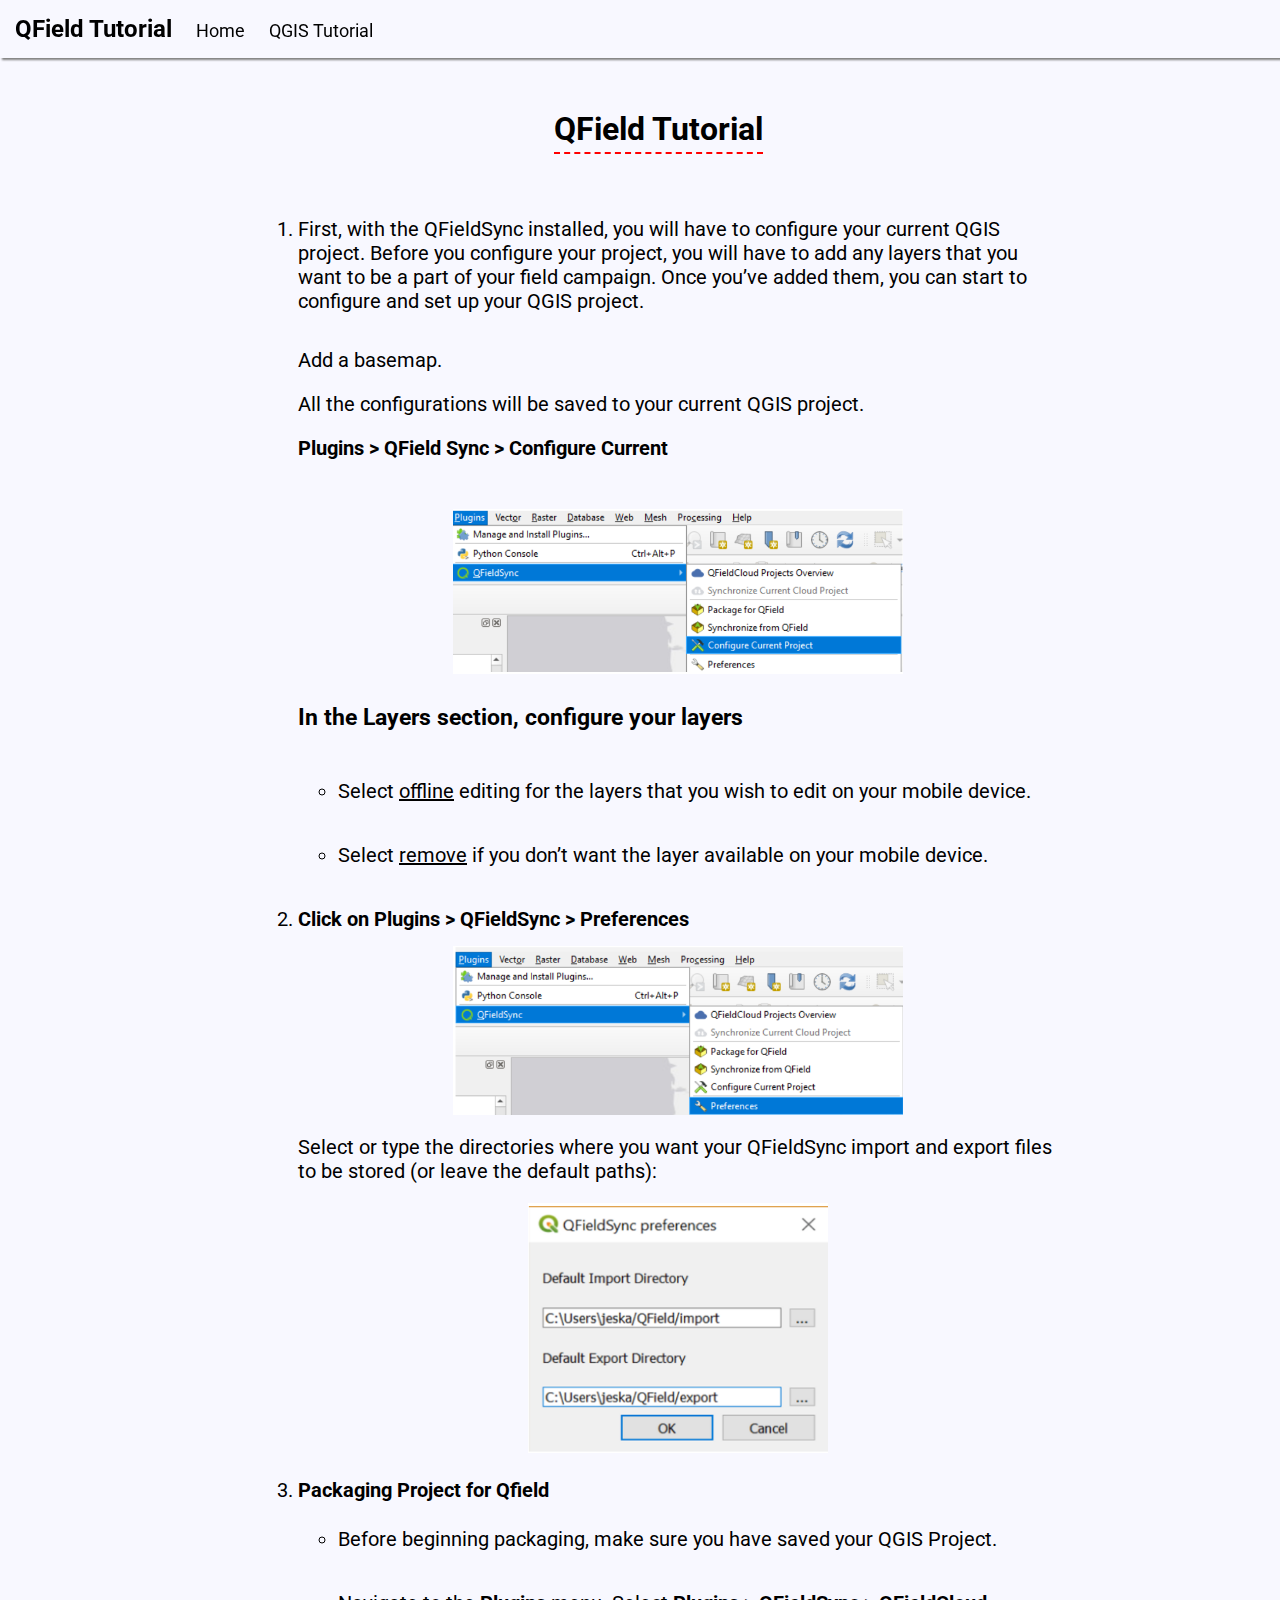
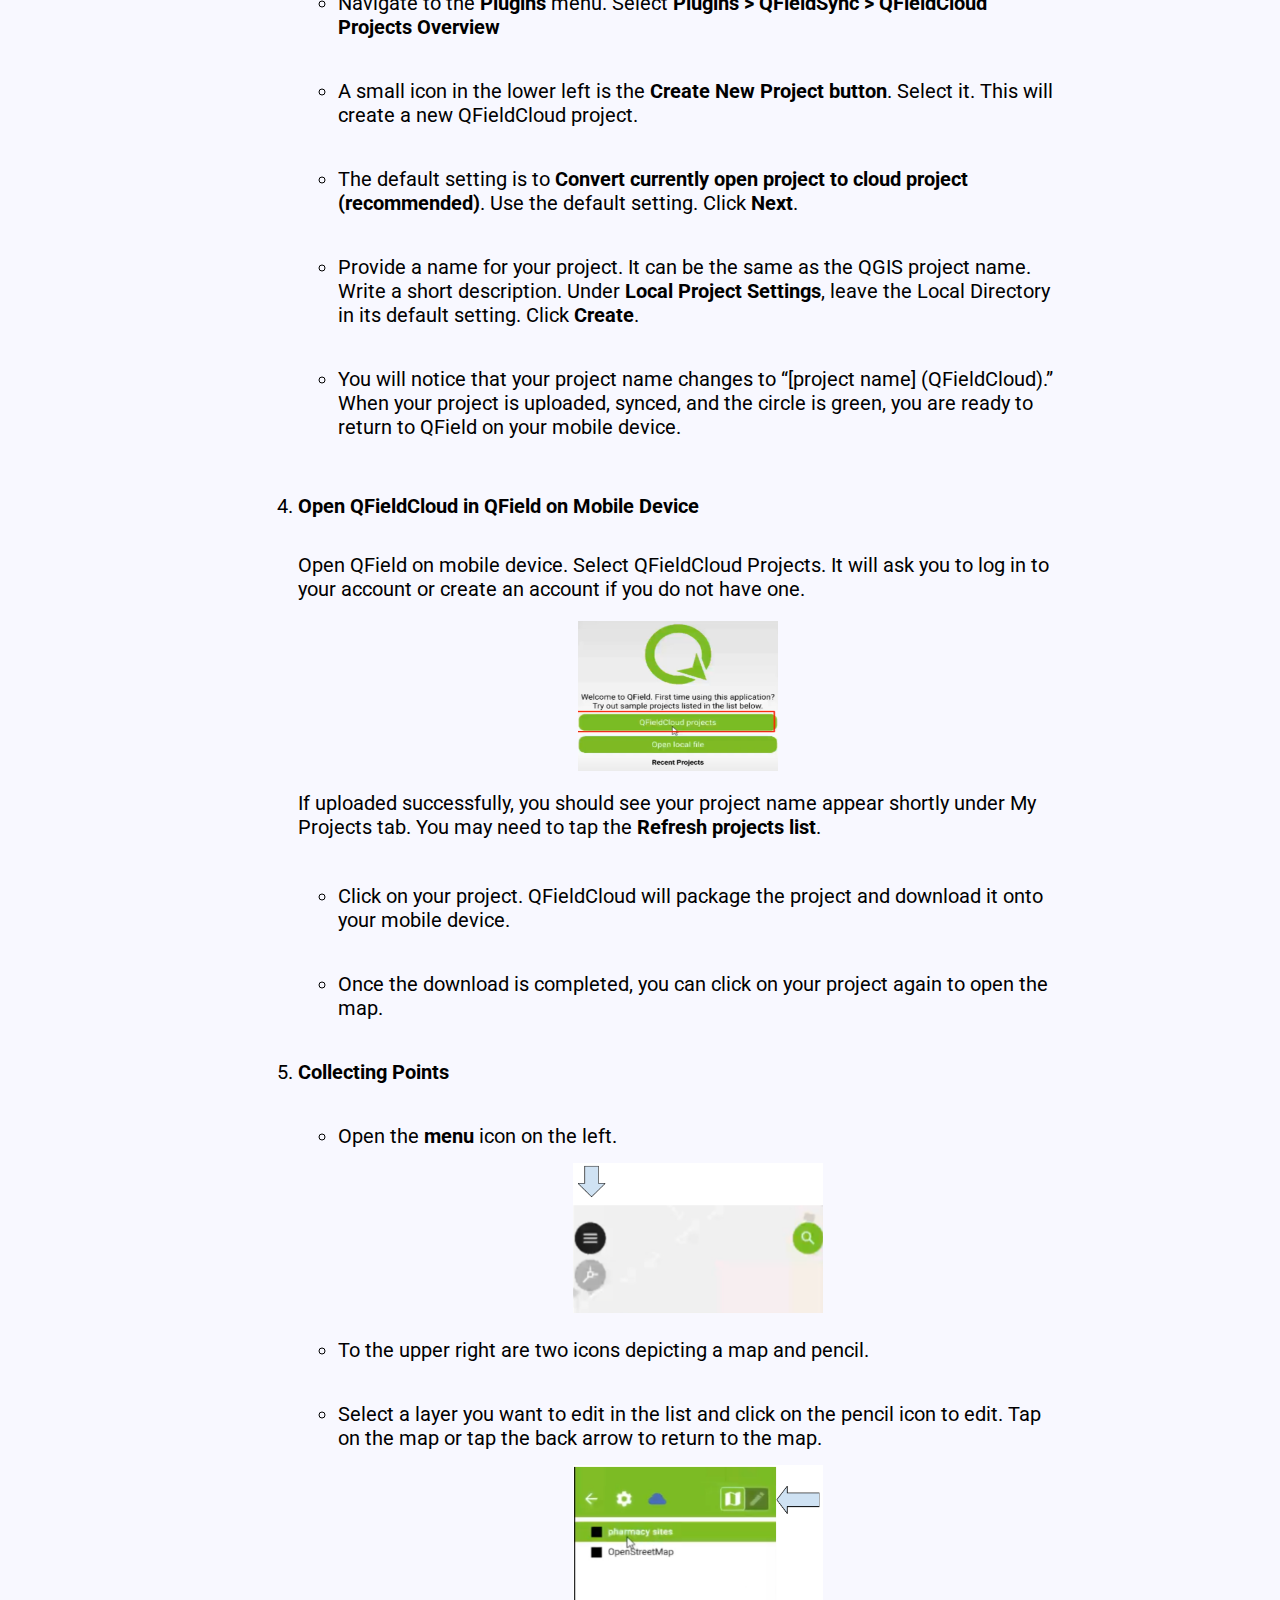
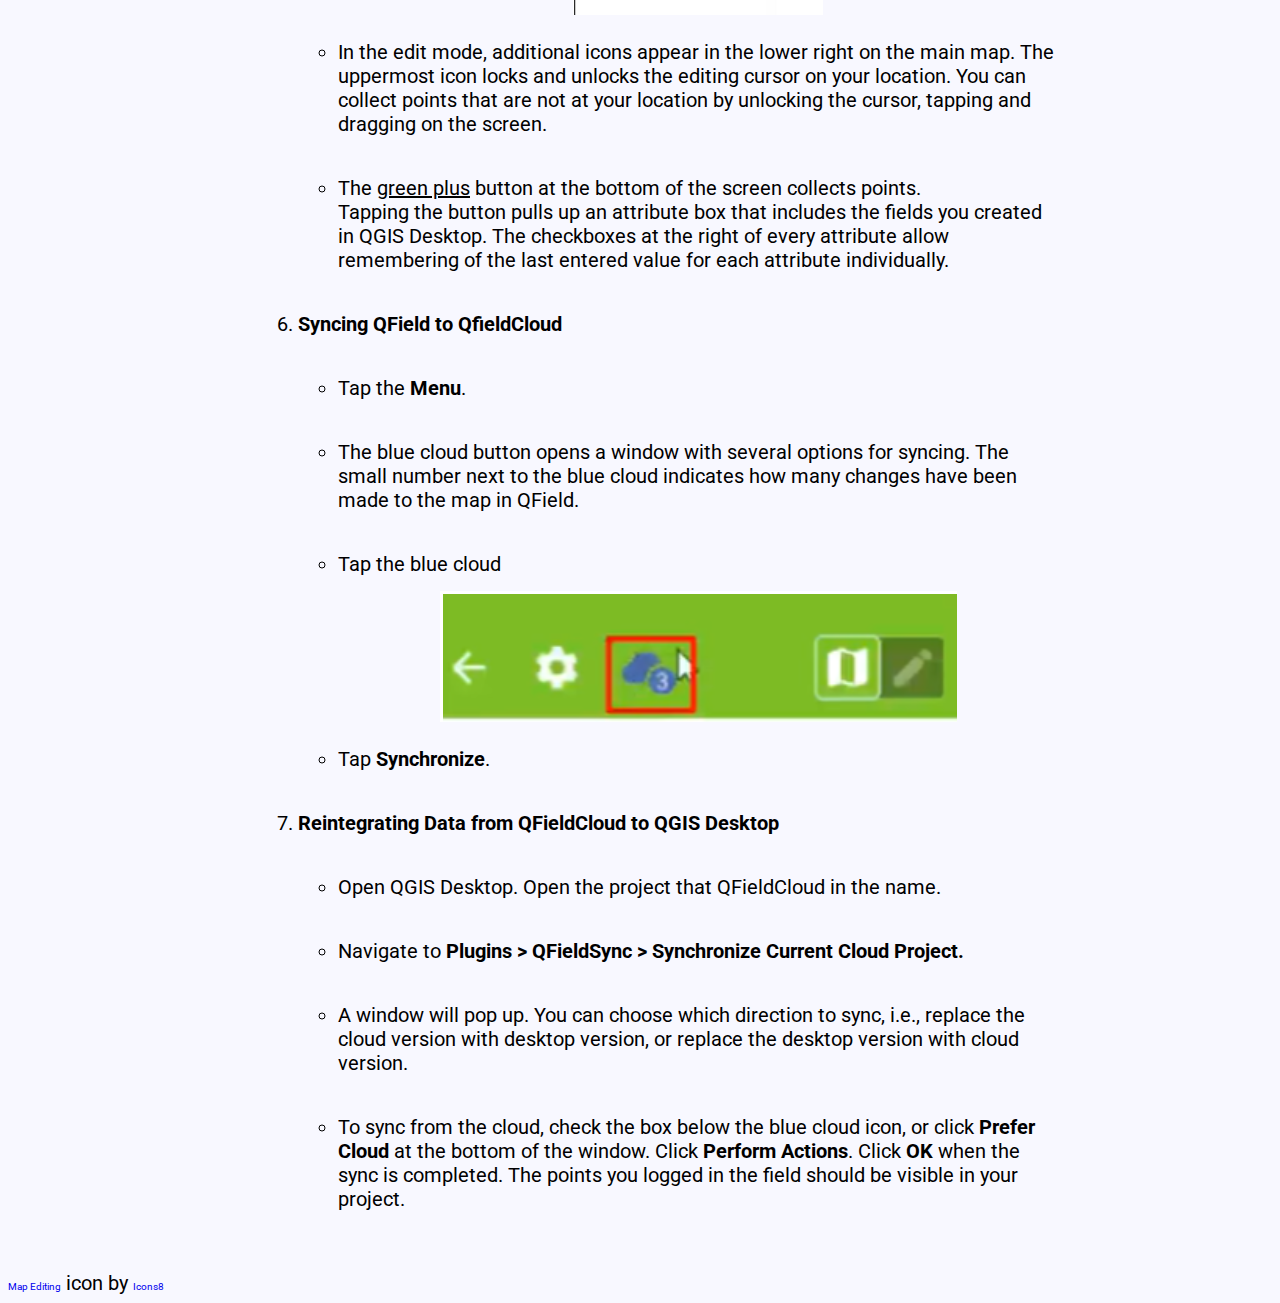
<file: qfield/qfield.html>
<html>
    <head>
        <link rel="stylesheet" href="qfield.css"/>
        <link rel="preconnect" href="https://fonts.googleapis.com">
        <link rel="preconnect" href="https://fonts.gstatic.com" crossorigin>
        <link href="https://fonts.googleapis.com/css2?family=Kavoon&family=Roboto:ital,wght@0,100;0,300;0,400;0,500;0,700;0,900;1,100;1,300;1,400;1,500;1,700;1,900&display=swap" rel="stylesheet">

        <title>QField Tutorial</title>
        <link rel="icon" href="/qgis/icons8-map-editing-30.png" type="image/png"/>
       
    </head>

    <body>

    <div class="topnav">
            <h2>QField Tutorial</h2>
           <a href="/index.html">Home</a>
           <a href="/qgis/qgis.html">QGIS Tutorial</a>
        
    </div>


    <div class="container">
        <div class="content">
        <h1>QField Tutorial</h1>

        <div id="qfield">
            
            <ol>
                <li>First, with the QFieldSync installed, you will have to configure your current QGIS project. Before you configure your project, you will have to add any layers that you want to be a part of your field campaign.
                    Once you’ve added them, you can start to configure and set up your QGIS project. 
                </li>    
                  <p>Add a basemap.</p>
                  <p>All the configurations will be saved to your current QGIS project.</p>  
                   <p><strong>Plugins > QField Sync > Configure Current</strong></p>
                <br>
                <img class="Qfield" src="qfield.png">
                <h3>In the Layers section, configure your layers</h3>
                <ul>
                    <li>Select <u>offline</u> editing for the layers that you wish to edit on your mobile device.</li>
                    <li>Select <u>remove</u> if you don’t want the layer available on your mobile device.</li>
                </ul>
                <li><strong>Click on Plugins > QFieldSync > Preferences</strong></li>
                <img class="preference" src="qfield_prefer.png">
                <p>Select or type the directories where you want your QFieldSync import and export files to be stored (or leave the default paths):</p>
                <img class="directory" src="qfieldPrefer.png">
                <li><strong>Packaging Project for Qfield</strong>
                <ul>
                    <li>Before beginning packaging, make sure you have saved your QGIS Project.</li>
                    <li>Navigate to the<strong> Plugins</strong> menu. Select <strong> Plugins > QFieldSync > QFieldCloud Projects Overview</strong></li>
                    <li>A small icon in the lower left is the <strong>Create New Project button</strong>. Select it. This will create a new QFieldCloud project.</li>
                    <li>The default setting is to <strong>Convert currently open project to cloud project (recommended)</strong>. Use the default setting. Click <strong>Next</strong>.</li>
                    <li>Provide a name for your project. It can be the same as the QGIS project name. Write a short description. Under <strong>Local Project Settings</strong>, leave the Local Directory in its default setting. Click <strong>Create</strong>.</li>
                    <li>You will notice that your project name changes to “[project name] (QFieldCloud).”
                        When your project is uploaded, synced, and the circle is green, you are ready to return to QField on your mobile device.
                    </li>
                </ul>
                </li>
                <li><strong>Open QFieldCloud in QField on Mobile Device</strong></li>
                <p>Open QField on mobile device. Select QFieldCloud Projects. It will ask you to log in to your account or create an account if you do not have one.</p>
                <img class="app" src="screenshot _of_qfield page.png">
                <p>If uploaded successfully, you should see your project name appear shortly under My Projects tab. You may need to tap the <strong>Refresh projects list</strong>.</p>
                <ul>
                    <li>Click on your project. QFieldCloud will package the project and download it onto your mobile device.</li>
                    <li> Once the download is completed, you can click on your project again to open the map.</li>
                </ul>
                 
                
                <li><strong>Collecting Points</strong> </li>
                    <ul>
                        <li>Open the <strong>menu</strong> icon on the left.</li>
                        <img class="menu" src="menu_icon.png">
                        <li>To the upper right are two icons depicting a map and pencil.</li>
                        <li>Select a layer you want to edit in the list and click on the pencil icon to edit. Tap on the map or tap the back arrow to return to the map.</li>
                        <img class="menu2" src="inside_menu.png">
                        <li>In the edit mode, additional icons appear in the lower right on the main map. The uppermost icon locks and unlocks the editing cursor on your location. You can collect points that are not at your location by unlocking the cursor, tapping and dragging on the screen.</li>
                        <li>The <u>green plus</u> button at the bottom of the screen collects points.<br> Tapping the button pulls up an attribute box that includes the fields you created in QGIS Desktop.
                            The checkboxes at the right of every attribute allow remembering of the last entered value for each attribute individually.
                        </li>
                    </ul>
               
                <li><strong>Syncing QField to QfieldCloud</strong></li>
                <ul>
                    <li>Tap the <strong>Menu</strong>.</li>
                    <li>The blue cloud button opens a window with several options for syncing. The small number next to the blue cloud indicates how many changes have been made to the map in QField.</li>
                    <li>Tap the blue cloud</li>
                    <img src="blue_cloud.png">
                    <li>Tap <strong>Synchronize</strong>.</li>

                </ul>
                <li><strong>Reintegrating Data from QFieldCloud to QGIS Desktop</strong></li>
                <ul>
                    <li>Open QGIS Desktop. Open the project that QFieldCloud in the name.</li>
                    <li>Navigate to <strong>Plugins > QFieldSync > Synchronize Current Cloud Project.</strong></li>
                    <li>A window will pop up. You can choose which direction to sync, i.e., replace the cloud version with desktop version, or replace the desktop version with cloud version.</li>
                    <li>To sync from the cloud, check the box below the blue cloud icon, or click <strong>Prefer Cloud</strong> at the bottom of the window. Click <strong>Perform Actions</strong>. Click <strong>OK</strong> when the sync is completed. The points you logged in the field should be visible in your project.</li>

                </ul>
            
            </ol>
         </div>
    </div>
    </div>

    </body>

    <footer>
        <p>
            <a target="_blank" href="https://icons8.com/icon/69176/map-editing">Map Editing</a> icon by <a target="_blank" href="https://icons8.com">Icons8</a>
        </p>
    </footer>

</html>
</file>
<file: styles.css>
body {
  font-family: "Roboto", sans-serif;

  background: linear-gradient(
    109.6deg,
    rgb(245, 239, 249) 30.1%,
    rgb(207, 211, 236) 100.2%
  );
}

body {
  display: flex;
  align-items: center;
  flex-direction: column;
  margin: 0;
}

.topnav {
  position: fixed; /* Fixed position to stay at the top of the page */
  top: 0; /* Stays at the top */
  left: 0; /* Stays aligned to the left */
  width: 100%; /* Full width of the page */
  color: black; /* Text color */
  padding: 15px; /* Padding for some space around the content */
  z-index: 1000; /* High z-index to ensure it's on top of other content */
  box-shadow: 0px 4px 2px -2px gray; /* Optional shadow for some visual depth */
  transition: top 0.3s; /* Smooth transition for hiding and showing */
}

.topnav h2 {
  display: inline-block;
  margin: 0; /* Align the heading to the left */
}

.topnav a {
  color: black;
  text-decoration: none;
  margin-left: 20px; /* Space between links */
  font-size: 18px;
  display: inline-block;
  position: relative;
}

.topnav a:after {
  background: none repeat scroll 0 0 transparent;
  bottom: 0;
  content: "";
  display: block;
  height: 4px;
  right: 0;
  position: absolute;
  background: linear-gradient(to left, #f69ec4, #f9dd94 100%);
  transition: width 0.5s ease 0s, right 0.5s ease 0s;
  width: 0;
}

.topnav a:hover::after {
  width: 100%;
  right: 0;
}

.container {
  justify-content: center;
  align-items: center;
  min-height: 80vh;
  padding-right: 200px; /* Leave space for the sidebar */
  padding-left: 200px;
  margin-top: 80px;
  text-align: center;
}
.content {
  max-width: 100%;
  width: 100%;
  text-align: center;
  display: flex;
  justify-content: center; /* Centers horizontally */
  align-items: center; /* Centers vertically */
  height: 55vh;
}
.content h1 {
  overflow: hidden; /* Ensures the content is not revealed until the animation */
  border-right: 0.15em solid orange; /* The typwriter cursor */
  white-space: nowrap; /* Keeps the content on a single line */
  margin: 0 auto; /* Gives that scrolling effect as the typing happens */
  letter-spacing: 0.15em; /* Adjust as needed */
  animation: typing 3.5s steps(40, end), blink-caret 0.75s step-end infinite;
  font-size: 50px;
  text-shadow: 2px 2px 4px #7f6ec5;
}

/* The typing effect */
@keyframes typing {
  from {
    width: 0;
  }
  to {
    width: 100%;
  }
}

/* The typewriter cursor effect */
@keyframes blink-caret {
  from,
  to {
    border-color: transparent;
  }
  50% {
    border-color: rgb(14, 14, 14);
  }
}

.home-link:link,
.home-link:visited {
  background-color: rgb(172, 184, 184);
  color: rgb(13, 12, 12);
  padding: 12px 20px;
  text-decoration: none;
  font-size: 18px;
  border-radius: 10px;
  display: inline-block;
  justify-content: center; /* Centers horizontally */
  align-items: center;
  margin-left: 200px;
}
a.home-link:hover {
  background-color: #ddd;
  color: black;
}

.links {
  word-spacing: 5px;
  text-align: center;
  font-size: 16px;
}

.home-link2:link,
.home-link2:visited {
  background-color: rgb(172, 184, 184);
  color: rgb(50, 33, 33);
  padding: 12px 20px;
  text-decoration: none;
  font-size: 18px;
  border-radius: 10px;
  display: inline-block;
  justify-content: center; /* Centers horizontally */
  align-items: center;
  margin-right: 200px;
}
a.home-link2:hover {
  background-color: #ddd;
  color: black;
}

.btn {
  padding: 16px;
  font-size: 18px;
  border: none;
  background-color: rgb(172, 184, 184);
}

button:hover {
  background-color: #ddd;
  color: black;
}

.dropdown {
  background-color: rgb(172, 184, 184);
  padding: 5px 8px;
  border-radius: 10px;
  display: inline-block;
  position: relative;
  margin-top: 15px;
}

.dropdown-content {
  display: none;
  padding: 12px 20px;
  position: absolute;
  width: 120px;
  z-index: 1;
  align-self: center;
  box-shadow: 0px 8px 16px 0px rgba(0, 0, 0, 0.2);
}
.dropdown:hover .dropdown-content {
  display: block;
}

.dropdown-content a {
  display: block; /* Ensures each link is on a new line */
  text-decoration: none;
  font-size: 15px; /* Smaller font size */
  padding: 12px 16px; /* Adds spacing between links */
}

body {
  text-align: center; /* Centers the inline-block dropdown horizontally */
}

@media (max-width: 1280px) {
  .home-link:link,
  .home-link:visited {
    font-size: 18px;
    padding: 8px 16px;
    margin: 0;
  }

  .home-link2:link,
  .home-link2:visited {
    font-size: 18px;
    padding: 8px 16px;
    margin: 0;
  }
}

@media (max-width: 1094px) {
  .links {
    display: flex;
    flex-direction: column;
    align-items: center;
    justify-content: center;
    height: fit-content;
  }
  .content {
    height: 45vh;
  }
  .home-link:link,
  .home-link:visited {
    margin-bottom: 10px;
    max-width: fit-content;
    font-size: 16px;
    padding: 8px 16px;
    text-align: center;
  }

  .home-link2:link,
  .home-link2:visited {
    margin-bottom: 10px;
    max-width: fit-content;
    font-size: 16px;
    padding: 8px 16px;
    text-align: center;
  }

  .dropdown {
    margin-top: 8px;
    padding: 5px 10px;
    font-size: 16px;
    text-align: center;
  }
}
</file>
<file: csv.css>
body {
  font-family: "Roboto", sans-serif;
}

body {
  display: flex;
  align-items: center;
  flex-direction: column;
  margin: 0;
  background: linear-gradient(
    109.6deg,
    rgb(245, 239, 249) 30.1%,
    rgb(207, 211, 236) 100.2%
  );
  width: 100%;
  overflow-x: hidden;
}

.container {
  justify-content: center;
  align-items: center;
  min-height: 100vh;
  padding-right: 150px; /* Leave space for the sidebar */
  padding-left: 250px;
  margin-top: 80px;
}

.content {
  max-width: 800px;
  text-align: center;
}

.topic {
  position: relative;
  display: inline-block;
  text-align: center;
  line-height: 1.3;
}

.topic::after {
  content: "";
  position: absolute;
  left: 0;
  bottom: -3px; /* Adjust based on your needs */
  width: 100%;
  border-bottom: 2px red dashed;
}

.topnav {
  position: fixed; /* Fixed position to stay at the top of the page */
  top: 0; /* Stays at the top */
  left: 0; /* Stays aligned to the left */
  width: 100%; /* Full width of the page */
  color: black; /* Text color */
  padding: 15px; /* Padding for some space around the content */
  z-index: 1000; /* High z-index to ensure it's on top of other content */
  box-shadow: 0px 4px 2px -2px gray; /* Optional shadow for some visual depth */
  transition: background-color 0.3s, box-shadow 0.3s;
  background-color: rgba(140, 208, 231, 0.8);
}

.topnav h2 {
  display: inline-block;
  margin: 0; /* Align the heading to the left */
}

.topnav a {
  color: black;
  text-decoration: none;
  margin-left: 20px; /* Space between links */
  font-size: 18px;
  display: inline-block;
  position: relative;
}

.topnav a:after {
  background: none repeat scroll 0 0 transparent;
  bottom: 0;
  content: "";
  display: block;
  height: 4px;
  right: 0;
  position: absolute;
  background: linear-gradient(to left, #f69ec4, #f9dd94 100%);
  transition: width 0.5s ease 0s, right 0.5s ease 0s;
  width: 0;
}

.topnav a:hover::after {
  width: 100%;
  right: 0;
}

.layer {
  width: 450px;
}

body ol {
  font-size: 20px;
  padding-left: 60px;
  padding-right: auto;
}

body ol li {
  padding-bottom: 15px;
  padding-top: 25px;
  text-align: left;
}
#csv p {
  text-align: left;
  font-size: 25px;
}
.gui {
  width: 450px;
}
footer p a {
  text-decoration: none;
  font-size: 10px;
}

footer {
  width: 100%;
  height: 60px; /* Set a fixed height for footer */
  color: rgb(26, 25, 25);
  display: flex;
  justify-content: flex-start; /* Align the footer content to the left */
  align-items: center;
  padding-left: 20px;
}
</file>
<file: home.css>
body{
    font-family: 'Roboto', sans-serif;
    background-color: ghostwhite;
}

body{
    display:inline-block;
    align-items: center;
   
}

.topnav {
    position: fixed;         /* Fixed position to stay at the top of the page */
    top: 0;                  /* Stays at the top */
    left: 0;                 /* Stays aligned to the left */
    width: 100%;             /* Full width of the page */
    color: black;            /* Text color */
    padding: 15px;           /* Padding for some space around the content */
    z-index: 1000;           /* High z-index to ensure it's on top of other content */
    box-shadow: 0px 4px 2px -2px gray; /* Optional shadow for some visual depth */
    transition: top 0.3s; /* Smooth transition for hiding and showing */
}


.topnav h2 {
    display: inline-block;
    margin: 0;               /* Align the heading to the left */
}


.topnav a {
    color: black;
    text-decoration: none;
    margin-left: 20px;       /* Space between links */
    font-size: 18px;
    display: inline-block;
    position: relative;
}


.topnav a:after {
    background: none repeat scroll 0 0 transparent;
    bottom: 0;
    content: "";
    display: block;
    height: 4px;
    right: 0;
    position: absolute;
    background: linear-gradient(to left, #f69ec4, #f9dd94 100%);
    transition: width .5s ease 0s, right .5s ease 0s;
    width: 0;
}


.topnav a:hover::after {
    width: 100%;
    right: 0;
  }

  .container {
    justify-content: center;
    align-items: center;
    min-height: 80vh;
    padding-right: 200px; /* Leave space for the sidebar */
    padding-left: 200px;
    margin-top: 80px;
    text-align: center;

}
.content {
    width: 1000px;
    text-align: center;
    display: flex;
    justify-content: center; /* Centers horizontally */
    align-items: center; /* Centers vertically */
    height: 60vh;
}
.content h1 {
    overflow: hidden; /* Ensures the content is not revealed until the animation */
    border-right: .15em solid orange; /* The typwriter cursor */
    white-space: nowrap; /* Keeps the content on a single line */
    margin: 0 auto; /* Gives that scrolling effect as the typing happens */
    letter-spacing: .15em; /* Adjust as needed */
    animation: 
      typing 3.5s steps(40, end),
      blink-caret .75s step-end infinite;
    font-size: 50px;
   
  }
  
  /* The typing effect */
  @keyframes typing {
    from { width: 0 }
    to { width: 100% }
  }
  
  /* The typewriter cursor effect */
  @keyframes blink-caret {
    from, to { border-color: transparent }
   50% { border-color: rgb(14, 14, 14); }
  }

.home-link:link, .home-link:visited {
    background-color: rgb(172, 184, 184);
    color: rgb(13, 12, 12);
    padding: 12px 20px;
    text-decoration: none;
    font-size: 18px;
    border-radius: 10px;
    display: inline-block;
    justify-content: center; /* Centers horizontally */
    align-items: center;
    margin-left: 200px;

}
.links {
    word-spacing: 10px;
    text-align: center;
    font-size: 16px;
}

.home-link2:link, .home-link2:visited {
    background-color: rgb(172, 184, 184);
    color: rgb(50, 33, 33);
    padding: 12px 20px;
    text-decoration: none;
    font-size: 18px;
    border-radius: 10px;
    display: inline-block;
    justify-content: center; /* Centers horizontally */
    align-items: center;
    margin-right: 200px;

}

.btn {
    padding: 16px;
    font-size: 18px;
    border: none;
    background-color: rgb(172, 184, 184)

}

.dropdown {
    background-color: rgb(172, 184, 184);
    padding: 5px 8px;
    border-radius: 10px;
    display: inline-block;
   position: relative;
    margin-top: 15px;

}

.dropdown-content {
    display: none;
    padding: 12px 20px;
    position:absolute;
    width: 120px;
    z-index: 1;
    align-self: center;
    box-shadow: 0px 8px 16px 0px rgba(0,0,0,0.2);
}
.dropdown:hover .dropdown-content {
    display: block;
}

.dropdown-content a{
    display: block; /* Ensures each link is on a new line */
    text-decoration: none;
    font-size: 15px; /* Smaller font size */
    padding: 12px 16px; /* Adds spacing between links */
}

body {
    text-align: center; /* Centers the inline-block dropdown horizontally */
  }
</file>
<file: mapping.css>
body {
  font-family: "Roboto", sans-serif;
}

body {
  display: flex;
  align-items: center;
  flex-direction: column;
  margin: 0;
  background: linear-gradient(
    109.6deg,
    rgb(245, 239, 249) 30.1%,
    rgb(207, 211, 236) 100.2%
  );
}

.topnav {
  position: fixed; /* Fixed position to stay at the top of the page */
  top: 0; /* Stays at the top */
  left: 0; /* Stays aligned to the left */
  width: 100%; /* Full width of the page */
  color: black; /* Text color */
  padding: 15px; /* Padding for some space around the content */
  z-index: 1000; /* High z-index to ensure it's on top of other content */
  box-shadow: 0px 4px 2px -2px gray; /* Optional shadow for some visual depth */
  transition: background-color 0.3s, box-shadow 0.3s; /* Smooth transition for hiding and showing */
  background-color: rgba(140, 208, 231, 0.8);
}

.topnav h2 {
  display: inline-block;
  margin: 0; /* Align the heading to the left */
}

.topnav a {
  color: black;
  text-decoration: none;
  margin-left: 20px; /* Space between links */
  font-size: 18px;
  display: inline-block;
  position: relative;
}

.topnav a:after {
  background: none repeat scroll 0 0 transparent;
  bottom: 0;
  content: "";
  display: block;
  height: 4px;
  right: 0;
  position: absolute;
  background: linear-gradient(to left, #f69ec4, #f9dd94 100%);
  transition: width 0.5s ease 0s, right 0.5s ease 0s;
  width: 0;
}

.topnav a:hover::after {
  width: 100%;
  right: 0;
}

body ul {
  font-size: 20px;
  padding-bottom: 25px;
}

body ul li {
  padding-bottom: 15px;
  padding-top: 25px;
  text-align: left;
}

.container {
  justify-content: center;
  align-items: center;
  min-height: 100vh;
  padding-right: 150px; /* Leave space for the sidebar */
  padding-left: 250px;
  margin-top: 80px;
}
.content {
  max-width: 800px;
  text-align: center;
}

body h1 {
  position: relative;
  display: inline-block;
  text-align: center;
  line-height: 1.3;
}

body h1::after {
  content: "";
  position: absolute;
  left: 0;
  bottom: -3px; /* Adjust based on your needs */
  width: 100%;
  border-bottom: 2px red dashed;
}
p {
  line-height: 25px;
  font-size: 20px;
}
.properties {
  height: 350px;
}

.symbology {
  height: 250px;
  float: left;
}
.container3 {
  display: flex;
  align-items: center;
  justify-content: center;
}
.container2 {
  display: flex;
  align-items: center;
  justify-content: center;
}

.container4 {
  display: flex;
  align-items: center;
  justify-content: center;
}

.layout,
.add-map,
.item,
.map_pic,
.arrows,
.arrows2 {
  height: 300px;
}

.layout-window {
  margin-left: 10px;
}

.fas {
  font-size: 55px;
  margin-top: 0px;
  margin-left: 0px;
}
</file>
<file: qfield.css>
body {
  font-family: "Roboto", sans-serif;
}

body {
  display: flex;
  align-items: center;
  flex-direction: column;
  margin: 0;
  background: linear-gradient(
    109.6deg,
    rgb(245, 239, 249) 30.1%,
    rgb(207, 211, 236) 100.2%
  );
  width: 100%;
  overflow-x: hidden;
}

label {
  display: none;
}

.topnav {
  position: fixed; /* Fixed position to stay at the top of the page */
  top: 0; /* Stays at the top */
  left: 0; /* Stays aligned to the left */
  width: 100%; /* Full width of the page */
  color: black; /* Text color */
  padding: 15px; /* Padding for some space around the content */
  z-index: 1000; /* High z-index to ensure it's on top of other content */
  box-shadow: 0px 4px 2px -2px gray; /* Optional shadow for some visual depth */
  transition: background-color 0.3s, box-shadow 0.3s; /* Smooth transition for hiding and showing */
  background-color: rgba(140, 208, 231, 0.8);
}

.topnav h2 {
  display: inline-block;
  margin: 0; /* Align the heading to the left */
}

.topnav a {
  color: black;
  text-decoration: none;
  margin-left: 20px; /* Space between links */
  font-size: 18px;
  display: inline-block;
  position: relative;
}

.topnav a:after {
  background: none repeat scroll 0 0 transparent;
  bottom: 0;
  content: "";
  display: block;
  height: 4px;
  right: 0;
  position: absolute;
  background: linear-gradient(to left, #f69ec4, #f9dd94 100%);
  transition: width 0.5s ease 0s, right 0.5s ease 0s;
  width: 0;
}

.topnav a:hover::after {
  width: 100%;
  right: 0;
}

.container {
  justify-content: center;
  align-items: center;
  min-height: 100vh;
  padding-right: 150px; /* Leave space for the sidebar */
  padding-left: 250px;
  margin-top: 80px;
}

.content {
  max-width: 800px;
  text-align: center;
}

body h1 {
  position: relative;
  display: inline-block;
  text-align: center;
  line-height: 1.3;
}

body h1::after {
  content: "";
  position: absolute;
  left: 0;
  bottom: -3px; /* Adjust based on your needs */
  width: 100%;
  border-bottom: 2px red dashed;
}

body ol {
  font-size: 20px;
  padding-bottom: 25px;
}

body ol li {
  padding-bottom: 15px;
  padding-top: 25px;
  text-align: left;
}

body p {
  font-size: 20px;
  text-align: left;
}

.Qfield {
  width: 450px;
  padding: 5px;
}

h3 {
  text-align: left;
}
.preference {
  width: 450px;
}

.directory {
  width: 300px;
  height: 250px;
}

.topnav {
  z-index: 1;
  position: fixed;
}
.app {
  width: 200px;
  height: 150px;
}

.menu {
  width: 250px;
  height: 150px;
  justify-content: center;
  align-items: center;
}

.menu2 {
  width: 250px;
  height: 150px;
}

footer p a {
  text-decoration: none;
  font-size: 10px;
}

footer {
  width: 100%;
  height: 60px; /* Set a fixed height for footer */
  color: rgb(26, 25, 25);
  display: flex;
  justify-content: flex-start; /* Align the footer content to the left */
  align-items: center;
  padding-left: 20px;
}
</file>
<file: csv/csv.css>
body{
    font-family: 'Roboto', sans-serif;
}

body{
    display:inline-block;
    align-items: center;
    background-color: ghostwhite;
}


.container {
    justify-content: center;
    align-items: center;
    min-height: 100vh;
    padding-right: 150px; /* Leave space for the sidebar */
    padding-left: 250px;
    margin-top: 80px;

}

.content {
    max-width: 800px;
    text-align: center;
}

.topic {
    position: relative;
    display: inline-block;
    text-align: center;
    line-height: 1.3;

}

.topic::after {
    content: '';
    position: absolute;
    left: 0;
    bottom: -3px; /* Adjust based on your needs */
    width: 100%;
    border-bottom: 2px red dashed;
}

.topnav {
    position: fixed;         /* Fixed position to stay at the top of the page */
    top: 0;                  /* Stays at the top */
    left: 0;                 /* Stays aligned to the left */
    width: 100%;             /* Full width of the page */
    color: black;            /* Text color */
    padding: 15px;           /* Padding for some space around the content */
    z-index: 1000;           /* High z-index to ensure it's on top of other content */
    box-shadow: 0px 4px 2px -2px gray; /* Optional shadow for some visual depth */
    transition: top 0.3s; /* Smooth transition for hiding and showing */
}

.topnav h2 {
    display: inline-block;
    margin: 0;               /* Align the heading to the left */
}

.topnav a {
    color: black;
    text-decoration: none;
    margin-left: 20px;       /* Space between links */
    font-size: 18px;
    display: inline-block;
    position: relative;
}

.topnav a:after {
    background: none repeat scroll 0 0 transparent;
    bottom: 0;
    content: "";
    display: block;
    height: 4px;
    right: 0;
    position: absolute;
    background: linear-gradient(to left, #f69ec4, #f9dd94 100%);
    transition: width .5s ease 0s, right .5s ease 0s;
    width: 0;
}

.topnav a:hover::after {
    width: 100%;
    right: 0;
  }

.layer {
    width: 450px;
}

body ol{
    font-size: 20px;
    padding-left: 60px;
    padding-right: auto;
}

body ol li {
    padding-bottom: 15px;
    padding-top: 25px;;
    text-align: left;
}
#csv p {
    text-align: left;
    font-size: 25px;
}
.gui {
    width: 450px;
}
footer p a{
    text-decoration: none;
    font-size: 10px;
}
</file>
<file: Qfield/qfield.css>
body{
    font-family: 'Roboto', sans-serif;
}

body{
    display:inline-block;
    align-items: center;
    background-color: ghostwhite;
}

label {
    display: none;
}

.topnav {

    position: fixed;         /* Fixed position to stay at the top of the page */
    top: 0;                  /* Stays at the top */
    left: 0;                 /* Stays aligned to the left */
    width: 100%;             /* Full width of the page */
    color: black;            /* Text color */
    padding: 15px;           /* Padding for some space around the content */
    z-index: 1000;           /* High z-index to ensure it's on top of other content */
    box-shadow: 0px 4px 2px -2px gray; /* Optional shadow for some visual depth */
    transition: top 0.3s; /* Smooth transition for hiding and showing */
}

.topnav h2 {
    display: inline-block;
    margin: 0;               /* Align the heading to the left */
}

.topnav a {
    color: black;
    text-decoration: none;
    margin-left: 20px;       /* Space between links */
    font-size: 18px;
    display: inline-block;
    position: relative;
}


.topnav  a:after {
    background: none repeat scroll 0 0 transparent;
    bottom: 0;
    content: "";
    display: block;
    height: 4px;
    right: 0;
    position: absolute;
    background: linear-gradient(to left, #f69ec4, #f9dd94 100%);
    transition: width .5s ease 0s, right .5s ease 0s;
    width: 0;
}

.topnav a:hover::after {
    width: 100%;
    right: 0;
  }




.container {
    justify-content: center;
    align-items: center;
    min-height: 100vh;
    padding-right: 150px; /* Leave space for the sidebar */
    padding-left: 250px;
    margin-top: 80px;

}

.content {
    max-width: 800px;
    text-align: center;
}

body h1 {

    position: relative;
    display: inline-block;
    text-align: center;
    line-height: 1.3;

}

body h1::after {
    content: '';
    position: absolute;
    left: 0;
    bottom: -3px; /* Adjust based on your needs */
    width: 100%;
    border-bottom: 2px red dashed;
}


body ol{
    font-size: 20px;
    padding-bottom: 25px;
}

body ol li {
    padding-bottom: 15px;
    padding-top: 25px;;
    text-align: left;
}

body p{
    font-size: 20px;
    text-align: left;
}

.Qfield{
    width: 450px;
    padding: 5px;

}

h3 {
    text-align: left;
}
.preference {
    width: 450px;
}

.directory {
    width: 300px;
    height: 250px;
}

.topnav {
    z-index: 1;
    position: fixed;

}
.app {
    width: 200px;
    height: 150px;
   
}

.menu {
    width: 250px;
    height: 150px;
    justify-content: center;
    align-items: center;
}

.menu2 {
    width: 250px;
    height: 150px;
}

footer p a{
    text-decoration: none;
    font-size: 10px;
}
</file>
<file: qfield/qfield.css>
body{
    font-family: 'Roboto', sans-serif;
}

body{
    display:inline-block;
    align-items: center;
    background-color: ghostwhite;
}

label {
    display: none;
}

.topnav {

    position: fixed;         /* Fixed position to stay at the top of the page */
    top: 0;                  /* Stays at the top */
    left: 0;                 /* Stays aligned to the left */
    width: 100%;             /* Full width of the page */
    color: black;            /* Text color */
    padding: 15px;           /* Padding for some space around the content */
    z-index: 1000;           /* High z-index to ensure it's on top of other content */
    box-shadow: 0px 4px 2px -2px gray; /* Optional shadow for some visual depth */
    transition: top 0.3s; /* Smooth transition for hiding and showing */
}

.topnav h2 {
    display: inline-block;
    margin: 0;               /* Align the heading to the left */
}

.topnav a {
    color: black;
    text-decoration: none;
    margin-left: 20px;       /* Space between links */
    font-size: 18px;
    display: inline-block;
    position: relative;
}


.topnav  a:after {
    background: none repeat scroll 0 0 transparent;
    bottom: 0;
    content: "";
    display: block;
    height: 4px;
    right: 0;
    position: absolute;
    background: linear-gradient(to left, #f69ec4, #f9dd94 100%);
    transition: width .5s ease 0s, right .5s ease 0s;
    width: 0;
}

.topnav a:hover::after {
    width: 100%;
    right: 0;
  }




.container {
    justify-content: center;
    align-items: center;
    min-height: 100vh;
    padding-right: 150px; /* Leave space for the sidebar */
    padding-left: 250px;
    margin-top: 80px;

}

.content {
    max-width: 800px;
    text-align: center;
}

body h1 {

    position: relative;
    display: inline-block;
    text-align: center;
    line-height: 1.3;

}

body h1::after {
    content: '';
    position: absolute;
    left: 0;
    bottom: -3px; /* Adjust based on your needs */
    width: 100%;
    border-bottom: 2px red dashed;
}


body ol{
    font-size: 20px;
    padding-bottom: 25px;
}

body ol li {
    padding-bottom: 15px;
    padding-top: 25px;;
    text-align: left;
}

body p{
    font-size: 20px;
    text-align: left;
}

.Qfield{
    width: 450px;
    padding: 5px;

}

h3 {
    text-align: left;
}
.preference {
    width: 450px;
}

.directory {
    width: 300px;
    height: 250px;
}

.topnav {
    z-index: 1;
    position: fixed;

}
.app {
    width: 200px;
    height: 150px;
   
}

.menu {
    width: 250px;
    height: 150px;
    justify-content: center;
    align-items: center;
}

.menu2 {
    width: 250px;
    height: 150px;
}

footer p a{
    text-decoration: none;
    font-size: 10px;
}
</file>
